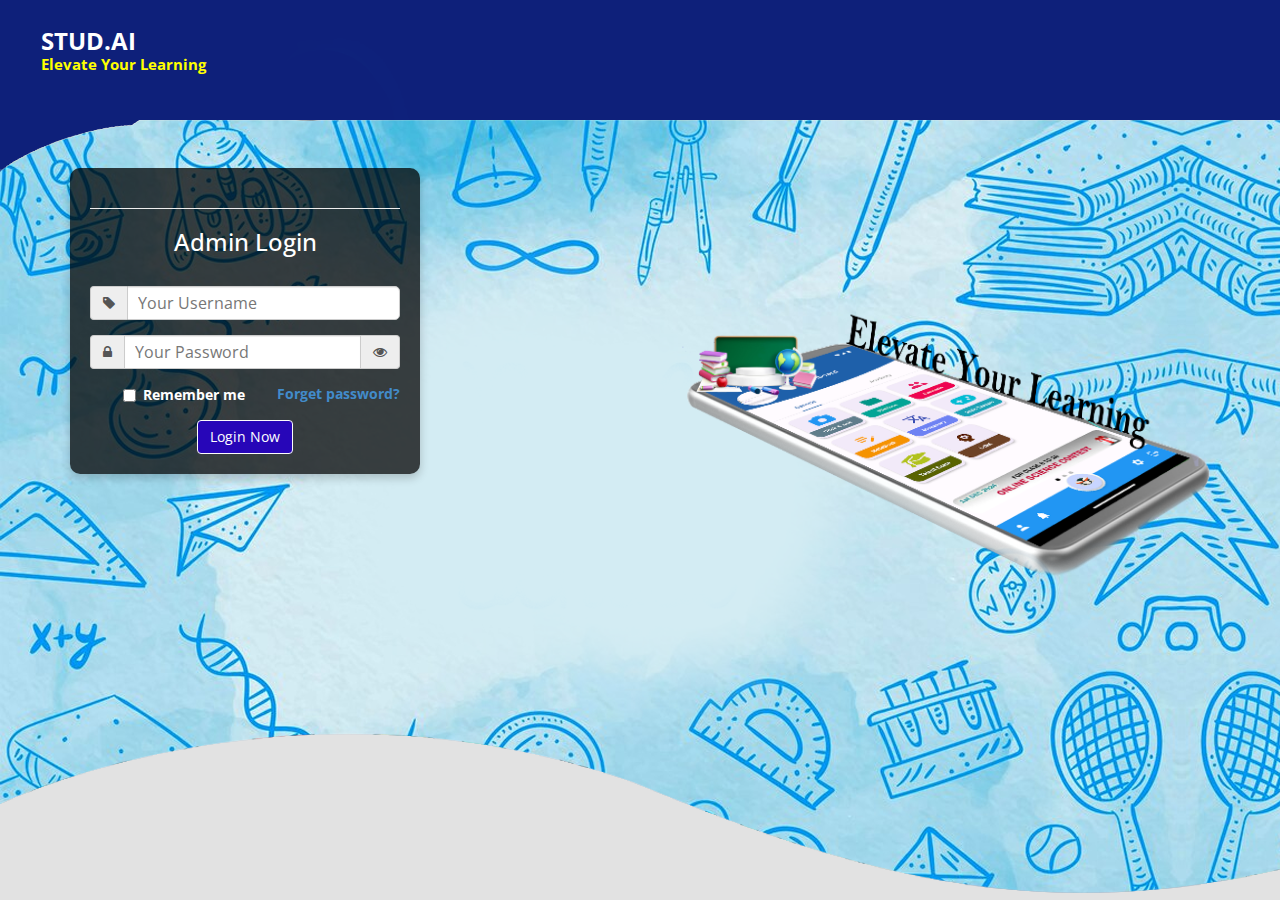
<file: index.html>
﻿<!DOCTYPE html>
<html xmlns="http://www.w3.org/1999/xhtml">
<head>
    <meta charset="utf-8" />
    <meta name="viewport" content="width=device-width, initial-scale=1.0" />
    <title>STUD.AI_Admin</title>

    <!-- BOOTSTRAP STYLES-->
    <link href="assets/css/bootstrap.css" rel="stylesheet" />
    <!-- FONTAWESOME STYLES-->
    <link href="assets/css/font-awesome.css" rel="stylesheet" />
    <!-- GOOGLE FONTS-->
    <link href="http://fonts.googleapis.com/css?family=Open+Sans" rel="stylesheet" type="text/css" />
    <link href="css/style.css" rel="stylesheet" />
    <link href="css/responsive.css" rel="stylesheet" />

    <style type="text/css">
        #loader {
            position: fixed;
            top: 0;
            left: 0;
            width: 100%;
            height: 100%;
            background-color: rgba(0, 0, 0, 0.5);
            display: flex;
            justify-content: center;
            align-items: center;
            z-index: 9999;
        }

        .spinner {
            border: 4px solid rgba(255, 255, 255, 0.3);
            border-top: 4px solid #fff;
            border-radius: 50%;
            width: 50px;
            height: 50px;
            animation: spin 0.8s linear infinite;
        }

        @keyframes spin {
            0% { transform: rotate(0deg); }
            100% { transform: rotate(360deg); }
        }

        .btn-custom {
            background-color: #2706b8;
            border-color: #fcfcfc;
            color: white;
        }

        .btn-custom:hover {
            background-color: #e04e2b;
            border-color: #e04e2b;
        }
    </style>
</head>
<body style="background-color: #E2E2E2;">
    <div class="hero_area">
        <div class="hero_bg_box">
            <div class="bg_img_box">
                <img src="images/hero-bg.png" alt="">
            </div>
        </div>

        <header class="header_section">
            <div class="container-fluid">
                <nav class="navbar navbar-expand-lg custom_nav-container ">
                    <a class="navbar-brand" href="index.html">
                        <span>STUD.AI</span><br>
                        <small style="color: yellow; font-weight: bold;">Elevate Your Learning</small>
                    </a>
                </nav>
            </div>
        </header>

        <section class="slider_section ">
            <div id="customCarousel1" class="carousel slide" data-ride="carousel">
                <div class="carousel-inner">
                    <div class="carousel-item active">
                        <div class="container ">
                            <div class="row">
                                <div class="col-md-6 ">
                                    <div class="login-card" id="login">
                                        <hr />
                                        <h3>Admin Login</h3>
                                        <br />
                                        <div class="form-group input-group">
                                            <span class="input-group-addon"><i class="fa fa-tag"></i></span>
                                            <input type="text" id="email" class="form-control" placeholder="Your Username" />
                                        </div>
                                        <div class="form-group input-group">
                                            <span class="input-group-addon"><i class="fa fa-lock"></i></span>
                                            <input type="password" id="password" class="form-control" placeholder="Your Password" />
                                            <span class="input-group-addon" style="cursor: pointer;" onclick="togglePassword()">
                                                <i id="eye-icon" class="fa fa-eye"></i>
                                            </span>
                                        </div>
                                        <div class="form-group">
                                            <label class="checkbox-inline">
                                                <input type="checkbox" /> <b>Remember me</b>
                                            </label>
                                            <span class="pull-right">
                                                <a href="index.html"><b>Forget password?</b></a> 
                                            </span>
                                        </div>
                                        <button onclick="login();"  class="btn btn-custom">Login Now</button>
                                        <!-- <button onclick="window.location.href='dashboard.html';"  class="btn btn-custom">Login Now</button> -->
                                    </div>
                                </div>
                                <div class="col-md-6">
                                    <div class="img-box">
                                        <img src="images/slider-img.png" alt="">
                                    </div>
                                </div>
                            </div>
                        </div>
                    </div>
                </div>
            </div>
        </section>
    </div>

    <div id="loader" style="display: none;">
        <div class="spinner"></div>
    </div>

    <script type="text/javascript" src="assets/js/jquery-3.4.1.min.js"></script>
    <script type="text/javascript" src="../js/constants.js"></script>

    <script type="text/javascript">
        function login() {
            const url = "https://test.api.itisiya.com/login/";  
            var username = $("#email").val();
            var password = $("#password").val();
            console.log("email:", username);
            console.log("password:", password);
            showLoader();
            
            $.ajax({
                url: url,
                method: "POST",
                contentType: "application/json; charset=UTF-8",
                data: JSON.stringify({
                    username: username,
                    password: password,
                    devicetoken: "",
                    devicetype: ""
                }),
                success: function (response) {
                    hideLoader();
                    console.log( response.data?.access_token);
                    if (response.statuscode === 200) {
                        var access_token = response.data?.access_token;
                        if (access_token) {
                            const profile = response.data.profile;
                            const id = profile.id;
                            const email = profile.email;
                            const referralCode = profile.referral_code;

                            localStorage.setItem("access_token", access_token);
                            console.log("access_token", localStorage.getItem("access_token"));
                            localStorage.setItem("uid", id);
                            localStorage.setItem("email", email);
                            localStorage.setItem("eferralCode", referralCode);

                            setTimeout(function () {
                                window.location.href = "admindashboard.html";
                            }, 100);
                        }
                    } else {
                        console.error("Login failed with status:", response.statuscode, response.message);
                        alert(response.message);
                    }
                },
                error: function (xhr, status, error) {
                    hideLoader();
                    console.error("Login failed:", xhr.responseText || error);
                }
            });
        }

        function GetStudent() {
            const url = "https://test.api.itisiya.com/profile/activelist";  
            
            console.log("email:", username);
            console.log("password:", password);
            showLoader();
            
            $.ajax({
                url: url,
                method: "GET",
                contentType: "application/json; charset=UTF-8",
                headers: {
            "Authorization": `${accessToken}`,
            "Content-Type": "application/json"
        },
                success: function (response) {
                    hideLoader();

                    
                    if (response.statuscode === 200) {
                        var student = response.data?.data;
                        if (student) {
                            console.log("students:", student);
                            setTimeout(function () {
                                window.location.href = "admindashboard.html";
                            }, 100);
                        }
                    } else {
                        console.error("Login failed with status:", response.statuscode, response.message);
                        alert(response.message);
                    }
                },
                error: function (xhr, status, error) {
                    hideLoader();
                    console.error("Login failed:", xhr.responseText || error);
                }
            });
        }

        function togglePassword() {
            var passwordField = document.getElementById("password");
            var eyeIcon = document.getElementById("eye-icon");

            if (passwordField.type === "password") {
                passwordField.type = "text";  
                eyeIcon.classList.remove("fa-eye");
                eyeIcon.classList.add("fa-eye-slash");
            } else {
                passwordField.type = "password";  
                eyeIcon.classList.remove("fa-eye-slash");
                eyeIcon.classList.add("fa-eye");
            }
        }

        function showLoader() {
            $("#loader").show();
        }

        function hideLoader() {
            $("#loader").hide();
        }
    </script>
</body>
</html>
</file>
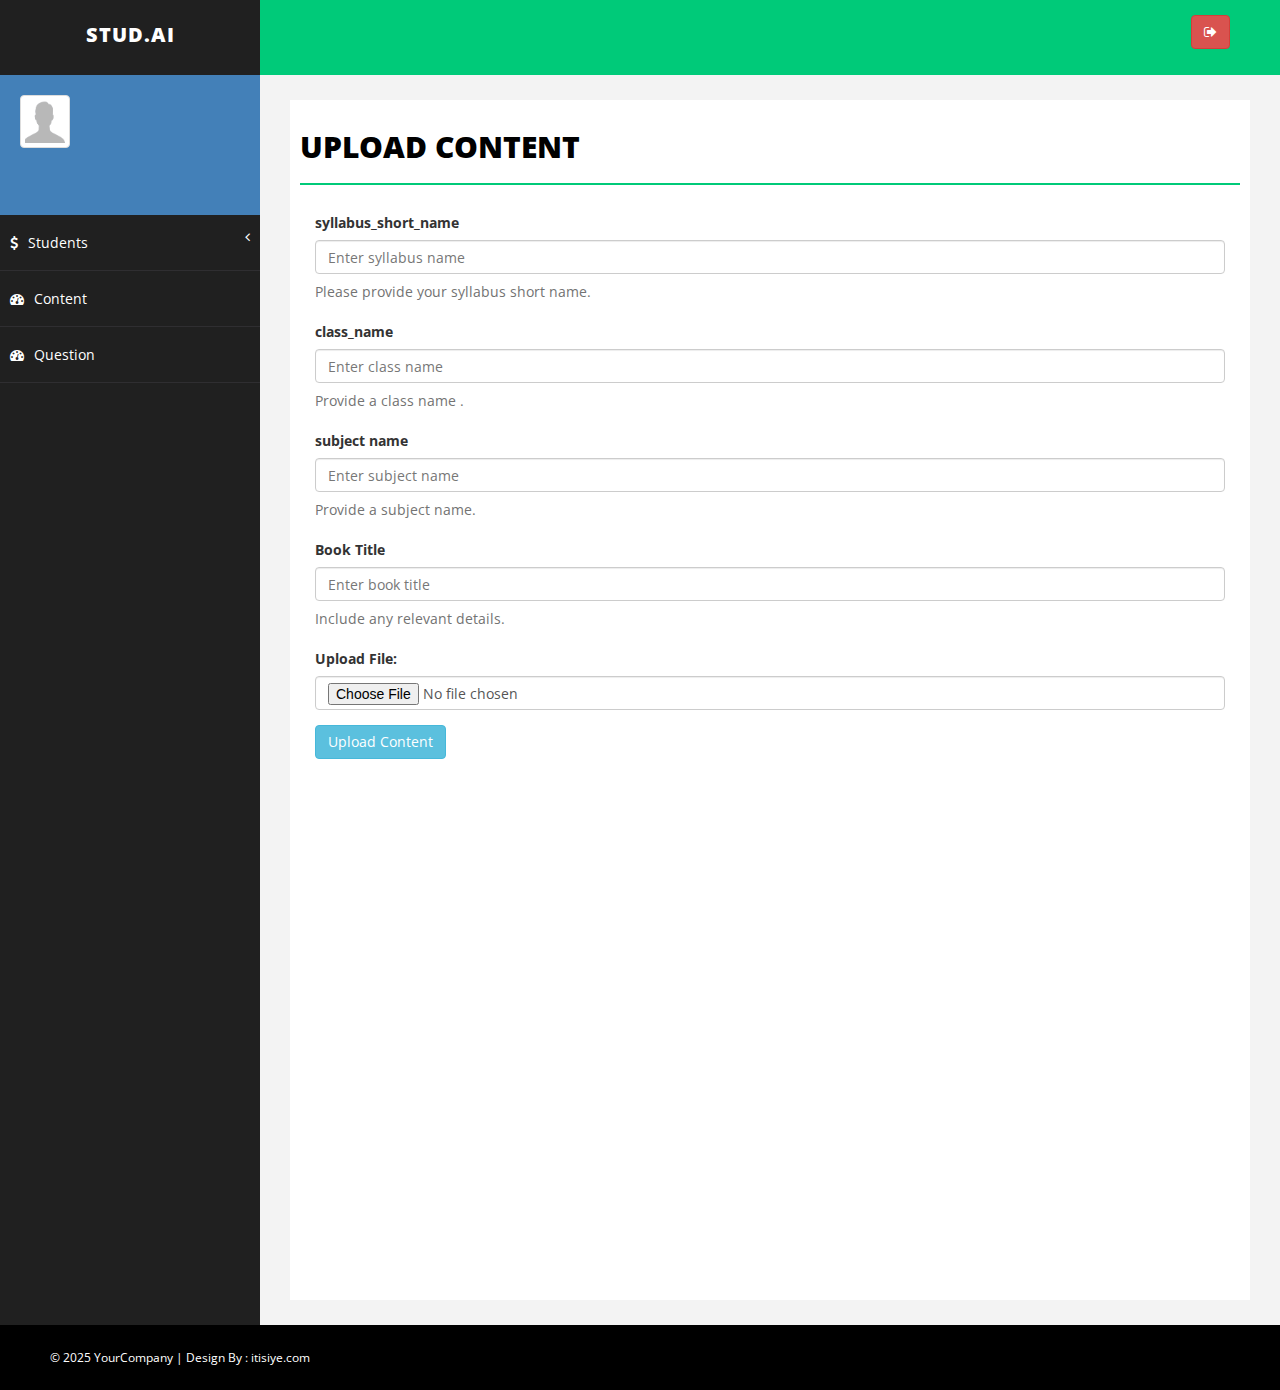
<file: addContent.html>
﻿<!DOCTYPE html>
<html xmlns="http://www.w3.org/1999/xhtml">
<head>
    <meta charset="utf-8" />
    <meta name="viewport" content="width=device-width, initial-scale=1.0" />
    <title>STUD.AI Admin</title>

    <!-- BOOTSTRAP STYLES-->
    <link href="assets/css/bootstrap.css" rel="stylesheet" />
    <!-- FONTAWESOME STYLES-->
    <link href="assets/css/font-awesome.css" rel="stylesheet" />
    <!--CUSTOM BASIC STYLES-->
    <link href="assets/css/basic.css" rel="stylesheet" />
    <!--CUSTOM MAIN STYLES-->
    <link href="assets/css/custom.css" rel="stylesheet" />
    <!-- GOOGLE FONTS-->
    <link href='http://fonts.googleapis.com/css?family=Open+Sans' rel='stylesheet' type='text/css' />
</head>
<body>
  <div id="wrapper">
    <nav class="navbar navbar-default navbar-cls-top " role="navigation" style="margin-bottom: 0">
        <div class="navbar-header">
            <button type="button" class="navbar-toggle" data-toggle="collapse" data-target=".sidebar-collapse">
                <span class="sr-only">Toggle navigation</span>
                <span class="icon-bar"></span>
                <span class="icon-bar"></span>
                <span class="icon-bar"></span>
            </button>
            <a class="navbar-brand" href="index.html">STUD.AI</a>
        </div>

        <div class="header-right">

         
            <button class="btn btn-danger" onclick="logout();" title="Logout"><i class="fa fa-sign-out"></i></button>

        </div>
    </nav>
    <!-- /. NAV TOP  -->
    <nav class="navbar-default navbar-side" role="navigation">
        <div class="sidebar-collapse">
            <ul class="nav" id="main-menu">
                <li>
                    
                    <div class="user-img-div">
                        <div class="row">
                        <div class="col-md-3">
                            
                        <img src="assets/img/defaultDP.png" style="max-width:50px" class="img-thumbnail" />
                        </div>
                        <div class="col-md-9">
                           <div class="inner-text">
                           <span id="uName"></span>
                        </div> 
                        </div>
                    </div>

                        
                    </div>

                </li>


              
                <li>
                  <a href="#"><i class="fa fa-dollar "></i>Students <span class="fa arrow"></span></a>
                   <ul class="nav nav-second-level">
                     
                       <li>
                          <a href="dashboard.html"><i class="fa fa-dollar "></i>Get All Student </a>
                      </li>
                    <li>
                      <a href="BlockList.html"><i class="fa fa-dollar "></i>Block Student </a>
                  </li>
                </ul>
              </li>
              <li>
                  <a  href="#"><i class="fa fa-dashboard "></i>Content</a>
                  <ul class="nav nav-second-level">                            
                          
                      <li>
                          <a  href="addContent.html"><i class="fa fa-dashboard "></i>Upload Content</a>
                      </li>
                      <li>
                        <a  href="viewContent.html"><i class="fa fa-dashboard "></i>View Content</a>
                      </li>
                  </ul>
              </li>
              <li>
                <a  href="#"><i class="fa fa-dashboard "></i>Question</a>
                <ul class="nav nav-second-level">                            
                    <li>
                        <a  href="addContent.html"><i class="fa fa-dashboard "></i>Upload Sample Paper</a>
                    </li>
                    <li>
                      <a  href="viewContent.html"><i class="fa fa-dashboard "></i>Regenerate or Download </a>
                    </li>                         

                </ul>
            </li>
          </ul>

      </div>

  </nav>
        <!-- /. NAV SIDE  -->
        <div id="page-wrapper">
            <div id="page-inner">
                <div class="row">
                    <div class="col-md-12">
                        <h1 class="page-head-line">Upload Content</h1>
                       
                    </div>
                </div>
                <!-- /. ROW  -->
                <div class="row">
                    <div class="col-md-12">
                        <div class="panel-body">
                            <!-- <form role="form"> -->
                              <!-- Name Field -->
                              <div class="form-group">
                                <label for="name">syllabus_short_name</label>
                                <input id="name" class="form-control" type="text" placeholder="Enter syllabus name " />
                                <p class="help-block">Please provide your syllabus short name.</p>
                              </div>
                          
                              <!-- Title Field -->
                              <div class="form-group">
                                <label for="title">class_name</label>
                                <input id="title" class="form-control" type="text" placeholder="Enter class name" />
                                <p class="help-block">Provide a class name .</p>
                              </div>
                          
                              <!-- Start Time Field -->
                              <!-- <div class="form-group">
                                <label for="start_time">Start Time</label>
                                <input id="start_time" class="form-control" type="datetime-local" />
                                <p class="help-block">Specify the start time.</p>
                              </div>
                          
                             
                              <div class="form-group">
                                <label for="end_time">End Time</label>
                                <input id="end_time" class="form-control" type="datetime-local" />
                                <p class="help-block">Specify the end time.</p>
                              </div> -->
                          
                              <!-- Description Field -->
                              <div class="form-group">
                                <label for="sub_name">subject name</label>
                                <input type="text" id="gameType" class="form-control" placeholder="Enter subject name">
                                <p class="help-block">Provide a subject name.</p>
                              </div>
                          
                              <!-- Info Field -->
                              <div class="form-group">
                                <label for="info">Book Title </label>
                                <input id="title" class="form-control" type="text" placeholder="Enter book title" />
                                <p class="help-block">Include any relevant details.</p>
                              </div>
                              <div class="form-group">
                                <label for="resultFile">Upload File:</label>
                                <input type="file" id="resultFile" class="form-control" required />
                            </div>
                          
                              <!-- Submit Button -->
                              <button type="submit" onclick="submitContest()" class="btn btn-info">Upload Content</button>
                            <!-- </form> -->
                          </div>
                          
                    </div>
                </div>

            </div>
            <!-- /. PAGE INNER  -->
        </div>
        <!-- /. PAGE WRAPPER  -->
    </div>
    <!-- /. WRAPPER  -->
    <div id="footer-sec">
        &copy; 2025 YourCompany | Design By : <a href="http://www.binarytheme.com/" target="_blank">itisiye.com</a>
    </div>
    <!-- /. FOOTER  -->
    <!-- SCRIPTS -AT THE BOTOM TO REDUCE THE LOAD TIME-->
    <!-- JQUERY SCRIPTS -->
    <script src="assets/js/jquery-1.10.2.js"></script>
    <!-- BOOTSTRAP SCRIPTS -->
    <script src="assets/js/bootstrap.js"></script>
    <!-- METISMENU SCRIPTS -->
    <script src="assets/js/jquery.metisMenu.js"></script>
    <!-- CUSTOM SCRIPTS -->
    <script src="assets/js/custom.js"></script>
    
  <script type="text/javascript" src="assets/js/jquery-3.4.1.min.js"></script>


  <script type="text/javascript" src="../js/constants.js"></script>


    <script>
       
      //   var contestId;
      //      document.addEventListener("DOMContentLoaded", function () {
      //     // Retrieve the access token and refresh token from local storage
      //     const accessToken = localStorage.getItem("b2Win_admin_access_token") || "";
      //     const refreshToken = localStorage.getItem("b2Win_admin_refresh_token") || "";
      
      //     // Check if both tokens exist
      //     if (!accessToken || !refreshToken) {
      //         console.warn("Tokens are missing. Redirecting to login...");
      //         window.location.href = "index.html"; // Redirect to login page
      //     } else {
      //         console.log("Tokens exist. Proceeding to fetch contests...");
      //         const queryString = window.location.search;
      
      //         const urlParams = new URLSearchParams(queryString);
      
      //       // Get the content_id from the URL
      //       const contest_id = urlParams.get('contest_id');
      //       contestId=contest_id;
      //        //getContest();
      
      //     }
      // });
      
      
      async function submitContest() {
           // event.preventDefault();

            const name = document.getElementById("name").value;
            const title = document.getElementById("title").value;
            const startTime = document.getElementById("start_time").value;
            const endTime = document.getElementById("end_time").value;
            const gameType = document.getElementById("gameType").value;
            const info=document.getElementById("info").value;

            showLoader();

            try {
              
    const url = BASE_URL+"scoring/contest/create";
               

                apiCall({
        method: "POST",
        url: url,
        contentType: "application/json; charset=UTF-8",
        data: JSON.stringify({
          name: name,
          title: title,
          start_time: startTime,
          end_time: endTime,
          game_type:gameType,
          info: {info},
        }),
    })
        .then(response => {
            hideLoader();
            if (response.statuscode === 200) {
              showSnackbar(response.message);
            } else {
                console.error("Failed with status:", response.statuscode, response.message);
                showSnackbar(response.message);
            }
        })
        .catch(error => {
            hideLoader();
            console.error("Failed:", error.responseText || error);
            showSnackbar(error.responseText || error);
        });
            } catch (error) {
                hideLoader();
                console.error("Error:", error);
                alert("An error occurred while adding the contest.");
            }
        }
      
      
      
      function showLoader() {
        $("#loader").show();
      }
      
      function hideLoader() {
        $("#loader").hide();
      }
      
      function isTokenExpired(token) {
          try {
              // Decode the token
              const payload = JSON.parse(atob(token.split(".")[1].replace(/-/g, "+").replace(/_/g, "/")));
      
              // Get the current time in seconds
              const currentTime = Math.floor(Date.now() / 1000);
      
              // Check if the token is expired
              return payload.exp < currentTime; // true if expired, false otherwise
          } catch (error) {
              console.error("Invalid JWT token:", error.message);
              return true; // Assume invalid tokens are expired
          }
      }
      
      
      function logout() {
        localStorage.removeItem("b2Win_admin_access_token");
          localStorage.removeItem("b2Win_admin_refresh_token");
          localStorage.removeItem("b2Win_admin_uid");
          localStorage.removeItem("b2Win_admin_email");
          localStorage.removeItem("b2Win_admin_referralCode");
      
          window.location.href = "index.html";
      }
      
      
      
      function refreshAccessToken() {
        const refreshToken = localStorage.getItem("b2Win_admin_refresh_token");
      if (!refreshToken) {
          console.error("No refresh token found. Redirecting to login...");
          logout();
          return Promise.reject("Refresh token missing");
        }
        return $.ajax({
          url: BASE_URL+"reg_auth/session/refresh_token",
          method: "POST",
          contentType: "application/json",
          headers: { "x-token": refreshToken },
        }).then(response => {
          if (response.statuscode === 200 && response.data?.access_token) {
            localStorage.setItem("b2Win_admin_access_token", response.data.access_token);
            localStorage.setItem("b2Win_admin_refresh_token", response.data.refresh_token);
            console.log("Token refreshed successfully!");
            return response.data.access_token;
          } else {
            console.error("Failed to refresh token:", response.message);
            logout(); // Redirect to login
          }
        }).catch(error => {
          console.error("Error refreshing token:", error);
          logout(); // Redirect to login
        });
      }
      
      
      function apiCall(options) {
        const accessToken = localStorage.getItem("b2Win_admin_access_token");
      
        return $.ajax({
          ...options,
          headers: {
            ...options.headers,
            "x-token": accessToken, // Add the access token to headers
          },
        }).catch(error => {
          // If the token is expired (status code 401), refresh the token
          if (error.status === 401) {
            return refreshAccessToken().then(newAccessToken => {
              // Retry the original request with the new access token
              return $.ajax({
                ...options,
                headers: {
                  ...options.headers,
                  "x-token": newAccessToken,
                },
              });
            });
          } else {
            // Other errors
            console.error("Failed to refresh token:", refreshError);
              logout();
            return Promise.reject(error);
          }
        });
      }
      
      
          </script>
</body>
</html>
</file>
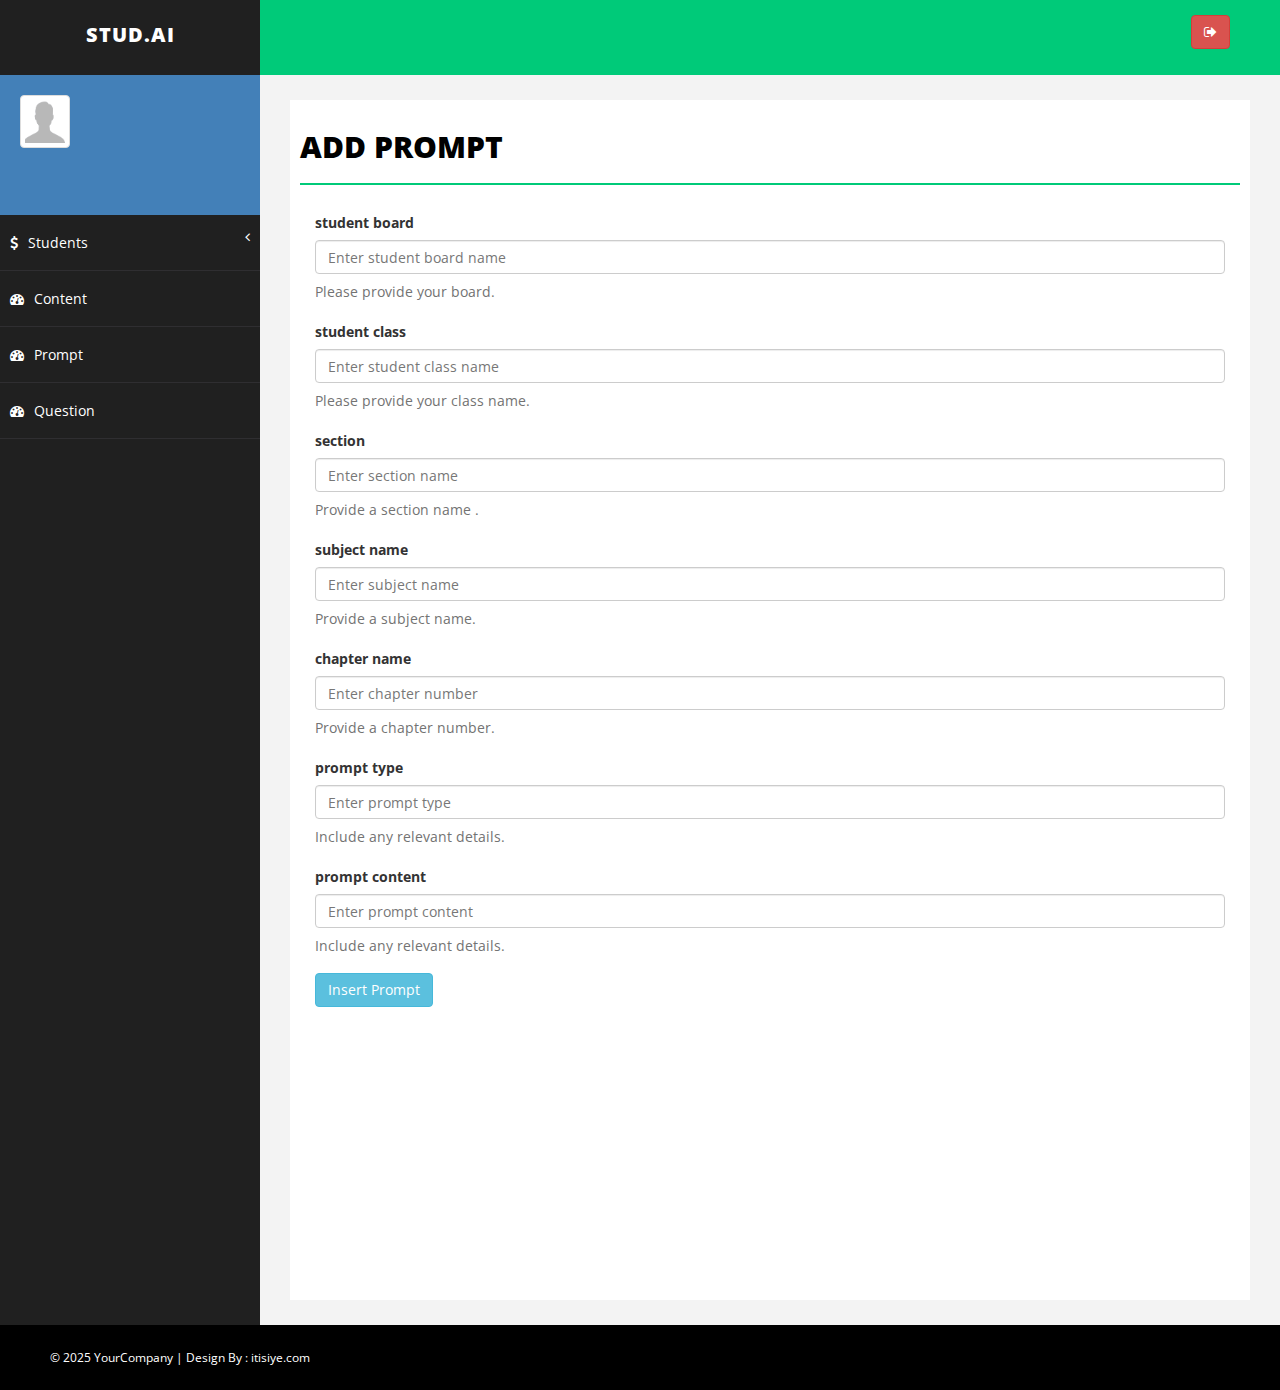
<file: AddPrompt.html>
﻿<!DOCTYPE html>
<html xmlns="http://www.w3.org/1999/xhtml">
<head>
    <meta charset="utf-8" />
    <meta name="viewport" content="width=device-width, initial-scale=1.0" />
    <title>STUD.AI Admin</title>

    <!-- BOOTSTRAP STYLES-->
    <link href="assets/css/bootstrap.css" rel="stylesheet" />
    <!-- FONTAWESOME STYLES-->
    <link href="assets/css/font-awesome.css" rel="stylesheet" />
    <!--CUSTOM BASIC STYLES-->
    <link href="assets/css/basic.css" rel="stylesheet" />
    <!--CUSTOM MAIN STYLES-->
    <link href="assets/css/custom.css" rel="stylesheet" />
    <!-- GOOGLE FONTS-->
    <link href='http://fonts.googleapis.com/css?family=Open+Sans' rel='stylesheet' type='text/css' />
</head>
<body>
  <div id="wrapper">
    <nav class="navbar navbar-default navbar-cls-top " role="navigation" style="margin-bottom: 0">
        <div class="navbar-header">
            <button type="button" class="navbar-toggle" data-toggle="collapse" data-target=".sidebar-collapse">
                <span class="sr-only">Toggle navigation</span>
                <span class="icon-bar"></span>
                <span class="icon-bar"></span>
                <span class="icon-bar"></span>
            </button>
            <a class="navbar-brand" href="index.html">STUD.AI</a>
        </div>

        <div class="header-right">

         
            <button class="btn btn-danger" onclick="logout();" title="Logout"><i class="fa fa-sign-out"></i></button>

        </div>
    </nav>
    <!-- /. NAV TOP  -->
    <nav class="navbar-default navbar-side" role="navigation">
        <div class="sidebar-collapse">
            <ul class="nav" id="main-menu">
                <li>
                    
                    <div class="user-img-div">
                        <div class="row">
                        <div class="col-md-3">
                            
                        <img src="assets/img/defaultDP.png" style="max-width:50px" class="img-thumbnail" />
                        </div>
                        <div class="col-md-9">
                           <div class="inner-text">
                           <span id="uName"></span>
                        </div> 
                        </div>
                    </div>

                        
                    </div>

                </li>


              
                 
                <li>
                  <a href="#"><i class="fa fa-dollar "></i>Students <span class="fa arrow"></span></a>
                   <ul class="nav nav-second-level">
                     
                       <li>
                          <a href="dashboard.html"><i class="fa fa-dollar "></i>Get All Student </a>
                      </li>
                    <li>
                      <a href="BlockList.html"><i class="fa fa-dollar "></i>Block Student </a>
                  </li>
                  <li>
                    <a href="linkstudentlist.html"><i class="fa fa-dollar "></i>Link Student </a>
                </li>
                </ul>
              </li>
              <li>
                  <a  href="#"><i class="fa fa-dashboard "></i>Content</a>
                  <ul class="nav nav-second-level">                            
                      <li>
                          <a  href="addContent.html"><i class="fa fa-dashboard "></i>Upload Content</a>
                      </li>
                      <li>
                        <a  href="viewContent.html"><i class="fa fa-dashboard "></i>View Content</a>
                      </li>                         

                  </ul>
              </li>
              <li>
                <a  href="#"><i class="fa fa-dashboard "></i>Prompt</a>
                <ul class="nav nav-second-level">                            
                    <li>
                        <a  href="AddPrompt.html"><i class="fa fa-dashboard "></i>Insert Prompt</a>
                    </li>
                    <li>
                      <a  href="viewContent.html"><i class="fa fa-dashboard "></i>View Inserted Prompt</a>
                    </li>                         

                </ul>
            </li>
              <li>
                <a  href="#"><i class="fa fa-dashboard "></i>Question</a>
                <ul class="nav nav-second-level">                            
                    <li>
                        <a  href="generate_question .html"><i class="fa fa-dashboard "></i>Upload Sample Paper</a>
                    </li>
                    <li>
                      <a  href="viewContent.html"><i class="fa fa-dashboard "></i>Regenerate or Download </a>
                    </li>                         

                </ul>
            </li>
          </ul>

      </div>

  </nav>
        <!-- /. NAV SIDE  -->
        <div id="page-wrapper">
            <div id="page-inner">
                <div class="row">
                    <div class="col-md-12">
                        <h1 class="page-head-line">Add Prompt</h1>
                       
                    </div>
                </div>
                <!-- /. ROW  -->
                <div class="row">
                    <div class="col-md-12">
                        <div class="panel-body">
                            <!-- <form role="form"> -->
                              <!-- Name Field -->

                              <div class="form-group">
                                <label for="info">student board</label>
                                <input id="board" class="form-control" type="text" placeholder="Enter student board name " />
                                <p class="help-block">Please provide your  board.</p>
                              </div>
                              <div class="form-group">
                                <label for="info">student class</label>
                                <input id="studentclass" class="form-control" type="text" placeholder="Enter student class name " />
                                <p class="help-block">Please provide your class name.</p>
                              </div>
                          
                              <!-- Title Field -->
                              <div class="form-group">
                                <label for="info">section</label>
                                <input id="section" class="form-control" type="text" placeholder="Enter section name" />
                                <p class="help-block">Provide a section name .</p>
                              </div>
                          
                             <!-- Description Field -->
                              <div class="form-group">
                                <label for="infoe">subject name</label>
                                <input type="text" id="subject" class="form-control" placeholder="Enter subject name">
                                <p class="help-block">Provide a subject name.</p>
                              </div>

                              <div class="form-group">
                                <label for="infoe">chapter name</label>
                                <input type="text" id="chapter" class="form-control" placeholder="Enter chapter number">
                                <p class="help-block">Provide a chapter number.</p>
                              </div>
                          
                              <!-- Info Field -->
                              <div class="form-group">
                                <label for="info">prompt type </label>
                                <input id="prompt_type" class="form-control" type="text" placeholder="Enter prompt type" />
                                <p class="help-block">Include any relevant details.</p>
                              </div>
                              <div class="form-group">
                                <label for="info">prompt content </label>
                                <input id="prompt_content" class="form-control" type="text" placeholder="Enter prompt content" />
                                <p class="help-block">Include any relevant details.</p>
                              </div>
                              
                            
                              <!-- Submit Button -->
                              <button type="submit" onclick="submitContest()" class="btn btn-info">Insert Prompt</button>
                            <!-- </form> -->
                          </div>
                          
                    </div>
                </div>

            </div>
            <!-- /. PAGE INNER  -->
        </div>
        <!-- /. PAGE WRAPPER  -->
    </div>
    <!-- /. WRAPPER  -->
    <div id="footer-sec">
        &copy; 2025 YourCompany | Design By : <a href="http://www.binarytheme.com/" target="_blank">itisiye.com</a>
    </div>
    <!-- /. FOOTER  -->
    <!-- SCRIPTS -AT THE BOTOM TO REDUCE THE LOAD TIME-->
    <!-- JQUERY SCRIPTS -->
    <script src="assets/js/jquery-1.10.2.js"></script>
    <!-- BOOTSTRAP SCRIPTS -->
    <script src="assets/js/bootstrap.js"></script>
    <!-- METISMENU SCRIPTS -->
    <script src="assets/js/jquery.metisMenu.js"></script>
    <!-- CUSTOM SCRIPTS -->
    <script src="assets/js/custom.js"></script>
    
  <script type="text/javascript" src="assets/js/jquery-3.4.1.min.js"></script>


  <script type="text/javascript" src="../js/constants.js"></script>


    <script>
       
     
       const conv="";
       
       async function createconverstation() {
           // event.preventDefault();

            
            const agent="";

            showLoader();

            try {
              
    const url = "https://test.api.itisiya.com/chat/create_conversation";
               

                apiCall({
        method: "POST",
        url: url,
        contentType: "application/json; charset=UTF-8",
        data: JSON.stringify({
          agent: agent          
        }),
    })
        .then(response => {
            hideLoader();
            conv=response.id;
            
        })
        .catch(error => {
            hideLoader();
            console.error("Failed:", error.responseText || error);
            showSnackbar(error.responseText || error);
        });
            } catch (error) {
                hideLoader();
                console.error("Error:", error);
                alert("An error occurred while adding the contest.");
            }
        }
      
      async function submitContest() {
           // event.preventDefault();
           const accessToken = localStorage.getItem("access_token");

            const studentclass = document.getElementById("studentclass").value;
            const section = document.getElementById("section").value;
            const board = document.getElementById("board").value;
            const subject = document.getElementById("subject").value;
            const chapter  = document.getElementById("chapter").value ;
            const prompt_type = document.getElementById("prompt_type").value;
            const prompt_content = document.getElementById("prompt_content").value;
            const data = {
                  board: board,
                  student_class: studentclass,
                  section: section,
                  subject: subject,
                  chapter: chapter,
                  prompt_type: prompt_type,
                  prompt_content: prompt_content
    };

    

            showLoader();

            try {
              const response = await fetch(
    `https://test.api.itisiya.com/llm/rag/mcq/syllabus/create_prompt/`,
    {
        method: "POST",
        headers: { "x-token": `${accessToken}`,
            "Content-Type": "application/json"
        },
        body: JSON.stringify(data)  // ✅ Correct key
    }
);

        const result = await response.json();
        hideLoader();

        if (response.status === 200) {
        alert("sucessfully  insert document.");
        } else {
            console.error("Upload failed:", result);
            showSnackbar(result.message || "Upload failed.");
        }
    } catch (error) {
        hideLoader();
        console.error("Error:", error);
        //alert("An error occurred while uploading the document.");
    }
}
      
      
      
      function showLoader() {
        $("#loader").show();
      }
      
      function hideLoader() {
        $("#loader").hide();
      }
      
      function isTokenExpired(token) {
          try {
              // Decode the token
              const payload = JSON.parse(atob(token.split(".")[1].replace(/-/g, "+").replace(/_/g, "/")));
      
              // Get the current time in seconds
              const currentTime = Math.floor(Date.now() / 1000);
      
              // Check if the token is expired
              return payload.exp < currentTime; // true if expired, false otherwise
          } catch (error) {
              console.error("Invalid JWT token:", error.message);
              return true; // Assume invalid tokens are expired
          }
      }
      
      
      function logout() {
        localStorage.removeItem("b2Win_admin_access_token");
          localStorage.removeItem("b2Win_admin_refresh_token");
          localStorage.removeItem("b2Win_admin_uid");
          localStorage.removeItem("b2Win_admin_email");
          localStorage.removeItem("b2Win_admin_referralCode");
      
          window.location.href = "index.html";
      }
      
      
      
      function refreshAccessToken() {
        const refreshToken = localStorage.getItem("b2Win_admin_refresh_token");
      if (!refreshToken) {
          console.error("No refresh token found. Redirecting to login...");
          logout();
          return Promise.reject("Refresh token missing");
        }
        return $.ajax({
          url: BASE_URL+"reg_auth/session/refresh_token",
          method: "POST",
          contentType: "application/json",
          headers: { "x-token": refreshToken },
        }).then(response => {
          if (response.statuscode === 200 && response.data?.access_token) {
            localStorage.setItem("access_token", response.data.access_token);
            localStorage.setItem("refresh_token", response.data.refresh_token);
            console.log("Token refreshed successfully!");
            return response.data.access_token;
          } else {
            console.error("Failed to refresh token:", response.message);
            logout(); // Redirect to login
          }
        }).catch(error => {
          console.error("Error refreshing token:", error);
          logout(); // Redirect to login
        });
      }
      
      
      function apiCall(options) {
        const accessToken = localStorage.getItem("access_token");
      
        return $.ajax({
          ...options,
          headers: {
            ...options.headers,
            "x-token": accessToken, // Add the access token to headers
          },
        }).catch(error => {
          // If the token is expired (status code 401), refresh the token
          if (error.status === 401) {
            return refreshAccessToken().then(newAccessToken => {
              // Retry the original request with the new access token
              return $.ajax({
                ...options,
                headers: {
                  ...options.headers,
                  "x-token": newAccessToken,
                },
              });
            });
          } else {
            // Other errors
            console.error("Failed to refresh token:", refreshError);
              logout();
            return Promise.reject(error);
          }
        });
      }
      
      
          </script>
</body>
</html>
</file>
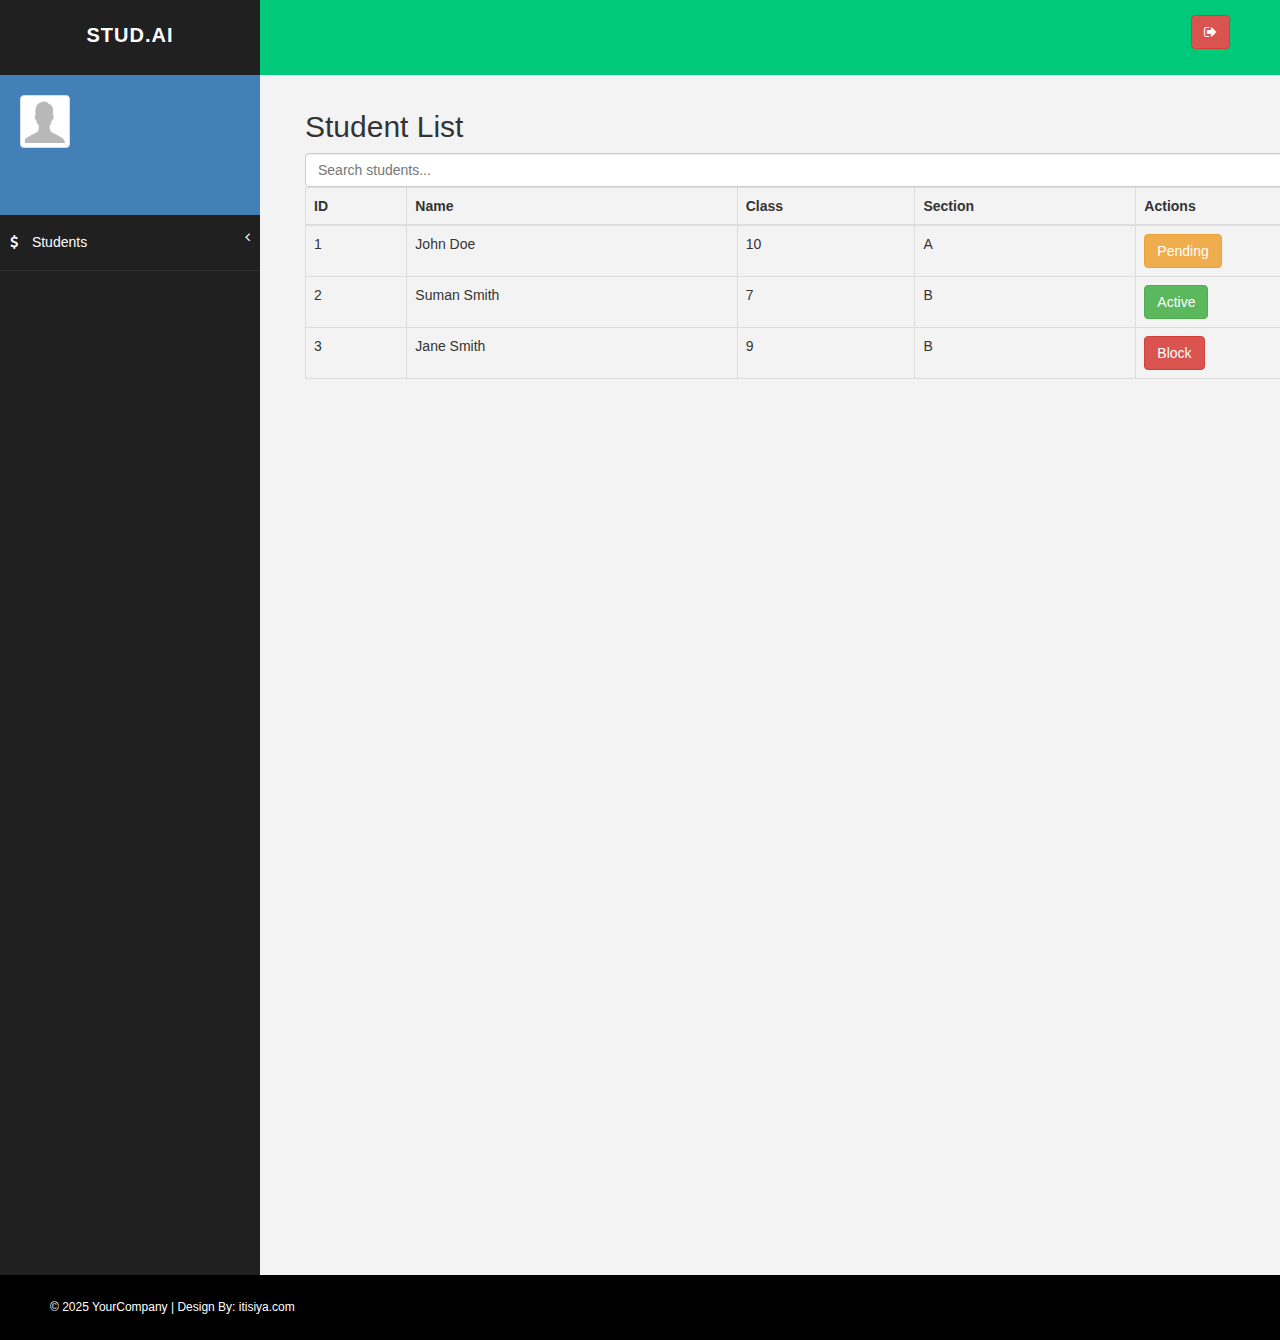
<file: admindashboard.html>
<!DOCTYPE html>
<html>
<head>
    <meta charset="utf-8" />
    <meta name="viewport" content="width=device-width, initial-scale=1.0" />
    <title>STUD.AI Admin</title>

    <!-- BOOTSTRAP STYLES-->
    <link href="assets/css/bootstrap.css" rel="stylesheet" />
    <!-- FONTAWESOME STYLES-->
    <link href="assets/css/font-awesome.css" rel="stylesheet" />
    <!-- CUSTOM STYLES -->
    <link href="assets/css/basic.css" rel="stylesheet" />
    <link href="assets/css/custom.css" rel="stylesheet" />

    <style>
        #loader {
            position: fixed;
            top: 0;
            left: 0;
            width: 100%;
            height: 100%;
            background-color: rgba(0, 0, 0, 0.5);
            display: flex;
            justify-content: center;
            align-items: center;
            z-index: 9999;
        }

        .spinner {
            border: 4px solid rgba(255, 255, 255, 0.3);
            border-top: 4px solid #fff;
            border-radius: 50%;
            width: 50px;
            height: 50px;
            animation: spin 0.8s linear infinite;
        }

        @keyframes spin {
            0% { transform: rotate(0deg); }
            100% { transform: rotate(360deg); }
        }
    </style>
</head>
<body>
    <div id="wrapper">
        <nav class="navbar navbar-default navbar-cls-top " role="navigation" style="margin-bottom: 0">
            <div class="navbar-header">
                <button type="button" class="navbar-toggle" data-toggle="collapse" data-target=".sidebar-collapse">
                    <span class="sr-only">Toggle navigation</span>
                    <span class="icon-bar"></span>
                    <span class="icon-bar"></span>
                    <span class="icon-bar"></span>
                </button>
                <a class="navbar-brand" href="index.html">STUD.AI</a>
            </div>

            <div class="header-right">
                <button class="btn btn-danger" onclick="logout();" title="Logout"><i class="fa fa-sign-out"></i></button>
            </div>
        </nav>

        <nav class="navbar-default navbar-side" role="navigation">
            <div class="sidebar-collapse">
                <ul class="nav" id="main-menu">
                    <li>
                        <div class="user-img-div">
                            <div class="row">
                                <div class="col-md-3">
                                    <img src="assets/img/defaultDP.png" style="max-width:50px" class="img-thumbnail" />
                                </div>
                                <div class="col-md-9">
                                    <div class="inner-text">
                                        <span id="uName"></span>
                                    </div>
                                </div>
                            </div>
                        </div>
                    </li>
                    <li>
                        <a href="#"><i class="fa fa-dollar"></i> Students <span class="fa arrow"></span></a>
                        <ul class="nav nav-second-level">
                            <li><a href="dashboard.html"><i class="fa fa-dollar"></i> Get All Student</a></li>
                            <li><a href="BlockList.html"><i class="fa fa-dollar"></i> Block Student</a></li>
                        </ul>
                    </li>
                </ul>
            </div>
        </nav>

        <div id="page-wrapper">
            <div class="container">
                <div class="d-flex justify-content-between align-items-center mb-3">
                    <h2>Student List</h2>
                    <input type="text" id="searchInput" class="form-control w-25" placeholder="Search students...">
                </div>

                <table class="table table-bordered">
                    <thead>
                        <tr>
                            <th>ID</th>
                            <th>Name</th>
                            <th>Class</th>
                            <th>Section</th>
                            <th>Actions</th>
                        </tr>
                    </thead>
                    <tbody id="studentTable">
                        <tr>
                            <td>1</td>
                            <td>John Doe</td>
                            <td>10</td>
                            <td>A</td>
                            <td><button class="btn btn-warning">Pending</button></td>
                        </tr>
                        <tr>
                            <td>2</td>
                            <td>Suman Smith</td>
                            <td>7</td>
                            <td>B</td>
                            <td><button class="btn btn-success">Active</button></td>
                        </tr>
                        <tr>
                            <td>3</td>
                            <td>Jane Smith</td>
                            <td>9</td>
                            <td>B</td>
                            <td><button class="btn btn-danger">Block</button></td>
                        </tr>
                    </tbody>
                </table>
            </div>
        </div>
    </div>

    <div id="loader" style="display: none;">
        <div class="spinner"></div>
    </div>

    <div id="footer-sec">
        &copy; 2025 YourCompany | Design By: <a href="http://www.binarytheme.com/" target="_blank">itisiya.com</a>
    </div>

    <!-- SCRIPTS -->
    <script src="assets/js/jquery-3.4.1.min.js"></script>
    <script src="assets/js/bootstrap.js"></script>
    <script src="assets/js/jquery.metisMenu.js"></script>
    <script src="assets/js/custom.js"></script>

    <script>
        

        function getUserInfo() {
            $("#uName").text(localStorage.getItem("b2Win_admin_email") || "Admin");
        }

        function logout() {
            localStorage.removeItem("b2Win_admin_access_token");
            localStorage.removeItem("b2Win_admin_refresh_token");
            window.location.href = "index.html";
        }

        document.getElementById("searchInput").addEventListener("keyup", function () {
            let filter = this.value.toUpperCase();
            let rows = document.querySelectorAll("#studentTable tr");

            rows.forEach(row => {
                let nameColumn = row.getElementsByTagName("td")[1];
                if (nameColumn) {
                    let nameText = nameColumn.textContent || nameColumn.innerText;
                    row.style.display = nameText.toUpperCase().includes(filter) ? "" : "none";
                }
            });
        });
    </script>
</body>
</html>
</file>
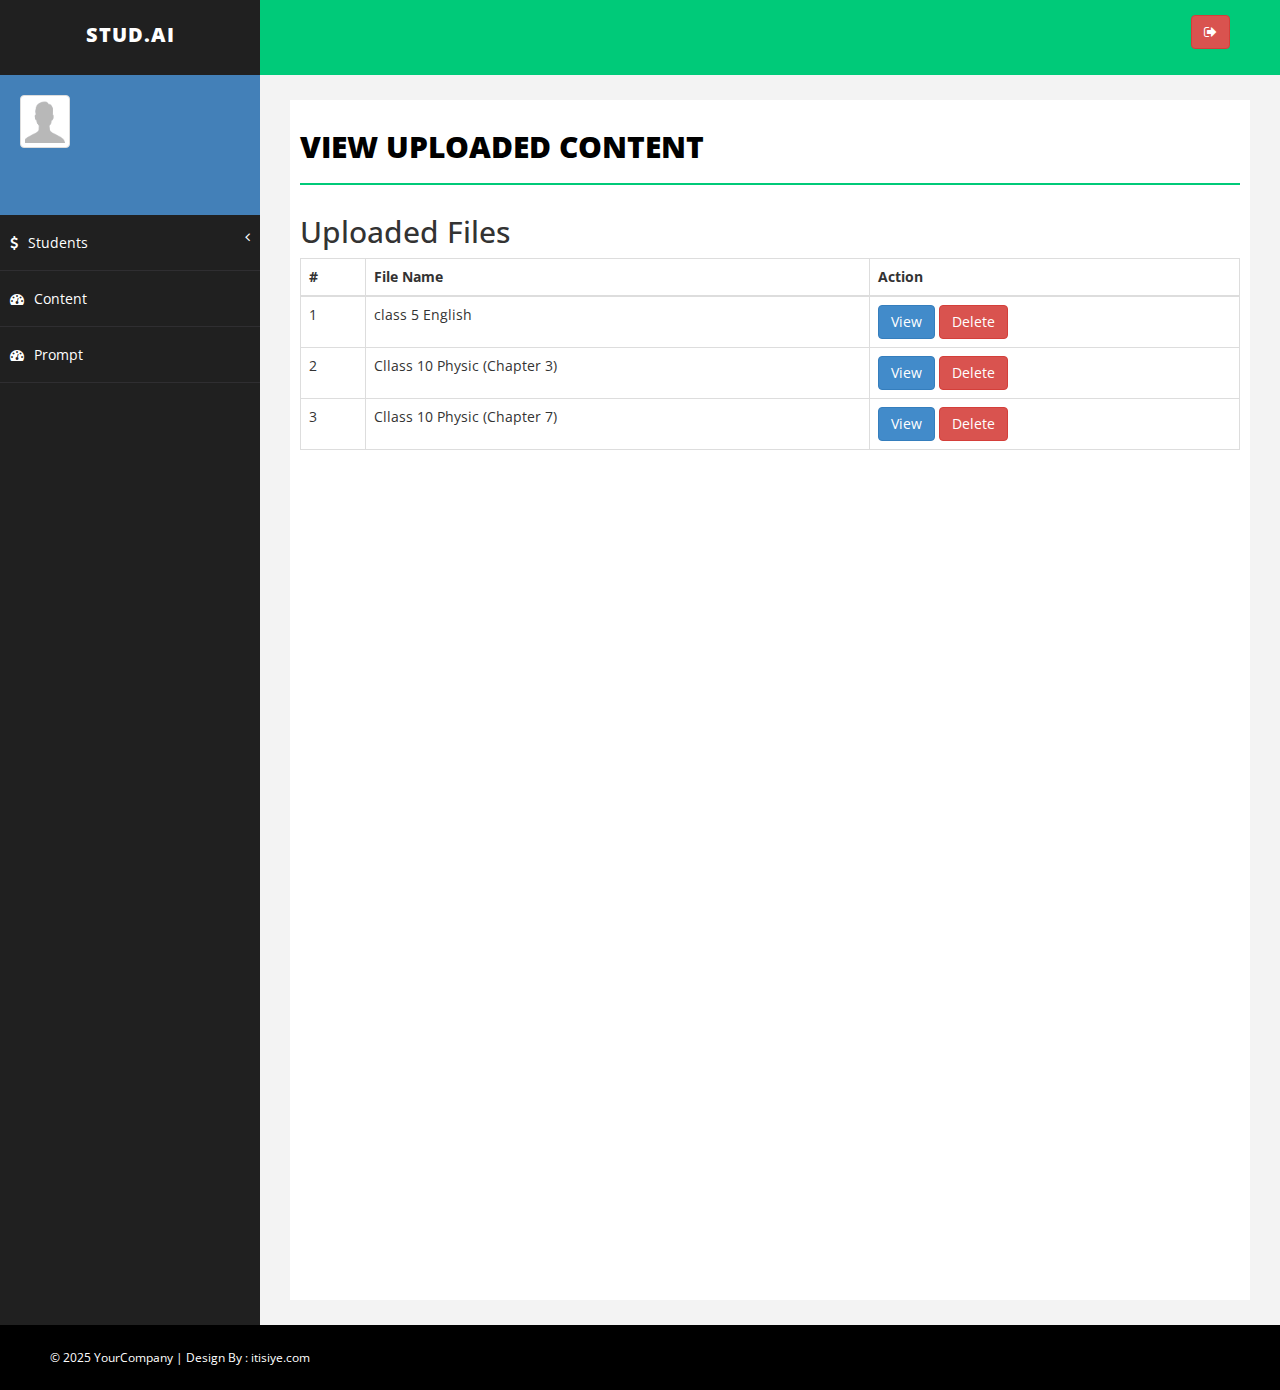
<file: viewContent.html>
﻿<!DOCTYPE html>
<html xmlns="http://www.w3.org/1999/xhtml">
<head>
    <meta charset="utf-8" />
    <meta name="viewport" content="width=device-width, initial-scale=1.0" />
    <title>STUD.AI Admin</title>

    <!-- BOOTSTRAP STYLES-->
    <link href="assets/css/bootstrap.css" rel="stylesheet" />
    <!-- FONTAWESOME STYLES-->
    <link href="assets/css/font-awesome.css" rel="stylesheet" />
    <!--CUSTOM BASIC STYLES-->
    <link href="assets/css/basic.css" rel="stylesheet" />
    <!--CUSTOM MAIN STYLES-->
    <link href="assets/css/custom.css" rel="stylesheet" />
    <!-- GOOGLE FONTS-->
    <link href='http://fonts.googleapis.com/css?family=Open+Sans' rel='stylesheet' type='text/css' />
</head>
<body>
  <div id="wrapper">
    <nav class="navbar navbar-default navbar-cls-top " role="navigation" style="margin-bottom: 0">
        <div class="navbar-header">
            <button type="button" class="navbar-toggle" data-toggle="collapse" data-target=".sidebar-collapse">
                <span class="sr-only">Toggle navigation</span>
                <span class="icon-bar"></span>
                <span class="icon-bar"></span>
                <span class="icon-bar"></span>
            </button>
            <a class="navbar-brand" href="index.html">STUD.AI</a>
        </div>

        <div class="header-right">

         
            <button class="btn btn-danger" onclick="logout();" title="Logout"><i class="fa fa-sign-out"></i></button>

        </div>
    </nav>
    <!-- /. NAV TOP  -->
    <nav class="navbar-default navbar-side" role="navigation">
        <div class="sidebar-collapse">
            <ul class="nav" id="main-menu">
                <li>
                    
                    <div class="user-img-div">
                        <div class="row">
                        <div class="col-md-3">
                            
                        <img src="assets/img/defaultDP.png" style="max-width:50px" class="img-thumbnail" />
                        </div>
                        <div class="col-md-9">
                           <div class="inner-text">
                           <span id="uName"></span>
                        </div> 
                        </div>
                    </div>

                        
                    </div>

                </li>


              
                <li>
                  <a href="#"><i class="fa fa-dollar "></i>Students <span class="fa arrow"></span></a>
                   <ul class="nav nav-second-level">
                     
                       <li>
                          <a href="dashboard.html"><i class="fa fa-dollar "></i>Get All Student </a>
                      </li>
                    <li>
                      <a href="BlockList.html"><i class="fa fa-dollar "></i>Block Student </a>
                  </li>
                </ul>
              </li>
              <li>
                  <a  href="#"><i class="fa fa-dashboard "></i>Content</a>
                  <ul class="nav nav-second-level">                            
                      <li>
                          <a  href="addContent.html"><i class="fa fa-dashboard "></i>Upload Content</a>
                      </li>
                      <li>
                          <a  href="viewContent.html"><i class="fa fa-dashboard "></i>View Content</a>
                      </li>

                  </ul>
              </li>
              <li>
                <a  href="#"><i class="fa fa-dashboard "></i>Prompt</a>
                <ul class="nav nav-second-level">                            
                    <li>
                        <a  href="AddPrompt.html"><i class="fa fa-dashboard "></i>Insert Prompt</a>
                    </li>
                    <li>
                      <a  href="viewContent.html"><i class="fa fa-dashboard "></i>View Inserted Prompt</a>
                    </li>                         

                </ul>
            </li>
          </ul>

      </div>

  </nav>
        <!-- /. NAV SIDE  -->
        <div id="page-wrapper">
            <div id="page-inner">
                <div class="row">
                    <div class="col-md-12">
                        <h1 class="page-head-line">View Uploaded Content</h1>
                       
                    </div>
                </div>
                <!-- /. ROW  -->
                <div class="row">
                  <div class="col-md-12">
                      <h2>Uploaded Files</h2>
                      <table class="table table-bordered">
                          <thead>
                              <tr>
                                  <th>#</th>
                                  <th>File Name</th>
                                  <th>Action</th>
                              </tr>
                          </thead>
                          <tbody id="file-list">
                            
                          </tbody>
                      </table>
                  </div>
              </div>
            </div>
            <!-- /. PAGE INNER  -->
        </div>
        <!-- /. PAGE WRAPPER  -->
    </div>
    <!-- /. WRAPPER  -->
    <div id="footer-sec">
        &copy; 2025 YourCompany | Design By : <a href="http://www.binarytheme.com/" target="_blank">itisiye.com</a>
    </div>
    <!-- /. FOOTER  -->
    <!-- SCRIPTS -AT THE BOTOM TO REDUCE THE LOAD TIME-->
    <!-- JQUERY SCRIPTS -->
    <script src="assets/js/jquery-1.10.2.js"></script>
    <!-- BOOTSTRAP SCRIPTS -->
    <script src="assets/js/bootstrap.js"></script>
    <!-- METISMENU SCRIPTS -->
    <script src="assets/js/jquery.metisMenu.js"></script>
    <!-- CUSTOM SCRIPTS -->
    <script src="assets/js/custom.js"></script>
    
  <script type="text/javascript" src="assets/js/jquery-3.4.1.min.js"></script>


  <script type="text/javascript" src="../js/constants.js"></script>


    <script>
        document.addEventListener("DOMContentLoaded", function () {
            loadFiles();
        });

        function loadFiles() {
            // Dummy data: Replace this with actual file fetching from the server
            let files = [
                { name: "class 5 English", path: "assets/samplepdf/gehc102.pdf"},
                { name: "Cllass 10 Physic (Chapter 3)", path: "assets/samplepdf/leph103.pdf"},
                { name: "Cllass 10 Physic (Chapter 7)", path: "assets/samplepdf/leph107.pdf"}
            ];

            let fileList = document.getElementById("file-list");
            fileList.innerHTML = ""; // Clear existing rows

            files.forEach((file, index) => {
                let row = document.createElement("tr");
                row.innerHTML = `
                    <td>${index + 1}</td>
                    <td>${file.name}</td>
                    <td><button class="btn btn-primary" onclick="viewFile('${file.path}')">View</button> 
                     <button class="btn btn-danger" onclick="deleteFile(${index})">Delete</button>
                    </td>
                `;
                fileList.appendChild(row);
            });
        }

        function viewFile(filePath) {
            window.open(filePath, "_blank");
        }

        function uploadFile() {
            let fileInput = document.getElementById("resultFile");
            if (fileInput.files.length === 0) {
                alert("Please select a file to upload.");
                return;
            }

            let file = fileInput.files[0];
            let formData = new FormData();
            formData.append("file", file);

            // Simulating file upload (Replace with actual backend API call)
            alert(`File "${file.name}" uploaded successfully!`);
            
            // Add uploaded file to the list (replace this with actual file listing logic)
            loadFiles();
        }
        function deleteFile(index) {
        if (confirm("Are you sure you want to delete this file?")) {
            files.splice(index, 1); // Remove the file from the array
            loadFiles(); // Reload the file list to update UI
        }
    }
      //   var contestId;
      //      document.addEventListener("DOMContentLoaded", function () {
      //     // Retrieve the access token and refresh token from local storage
      //     const accessToken = localStorage.getItem("b2Win_admin_access_token") || "";
      //     const refreshToken = localStorage.getItem("b2Win_admin_refresh_token") || "";
      
      //     // Check if both tokens exist
      //     if (!accessToken || !refreshToken) {
      //         console.warn("Tokens are missing. Redirecting to login...");
      //         window.location.href = "index.html"; // Redirect to login page
      //     } else {
      //         console.log("Tokens exist. Proceeding to fetch contests...");
      //         const queryString = window.location.search;
      
      //         const urlParams = new URLSearchParams(queryString);
      
      //       // Get the content_id from the URL
      //       const contest_id = urlParams.get('contest_id');
      //       contestId=contest_id;
      //        //getContest();
      
      //     }
      // });
      
      
      async function submitContest() {
           // event.preventDefault();

            const name = document.getElementById("name").value;
            const title = document.getElementById("title").value;
            const startTime = document.getElementById("start_time").value;
            const endTime = document.getElementById("end_time").value;
            const gameType = document.getElementById("gameType").value;
            const info=document.getElementById("info").value;

            showLoader();

            try {
              
    const url = BASE_URL+"scoring/contest/create";
               

                apiCall({
        method: "POST",
        url: url,
        contentType: "application/json; charset=UTF-8",
        data: JSON.stringify({
          name: name,
          title: title,
          start_time: startTime,
          end_time: endTime,
          game_type:gameType,
          info: {info},
        }),
    })
        .then(response => {
            hideLoader();
            if (response.statuscode === 200) {
              showSnackbar(response.message);
            } else {
                console.error("Failed with status:", response.statuscode, response.message);
                showSnackbar(response.message);
            }
        })
        .catch(error => {
            hideLoader();
            console.error("Failed:", error.responseText || error);
            showSnackbar(error.responseText || error);
        });
            } catch (error) {
                hideLoader();
                console.error("Error:", error);
                alert("An error occurred while adding the contest.");
            }
        }
      
      
      
      function showLoader() {
        $("#loader").show();
      }
      
      function hideLoader() {
        $("#loader").hide();
      }
      
      function isTokenExpired(token) {
          try {
              // Decode the token
              const payload = JSON.parse(atob(token.split(".")[1].replace(/-/g, "+").replace(/_/g, "/")));
      
              // Get the current time in seconds
              const currentTime = Math.floor(Date.now() / 1000);
      
              // Check if the token is expired
              return payload.exp < currentTime; // true if expired, false otherwise
          } catch (error) {
              console.error("Invalid JWT token:", error.message);
              return true; // Assume invalid tokens are expired
          }
      }
      
      
      function logout() {
        localStorage.removeItem("b2Win_admin_access_token");
          localStorage.removeItem("b2Win_admin_refresh_token");
          localStorage.removeItem("b2Win_admin_uid");
          localStorage.removeItem("b2Win_admin_email");
          localStorage.removeItem("b2Win_admin_referralCode");
      
          window.location.href = "index.html";
      }
      
      
      
      function refreshAccessToken() {
        const refreshToken = localStorage.getItem("b2Win_admin_refresh_token");
      if (!refreshToken) {
          console.error("No refresh token found. Redirecting to login...");
          logout();
          return Promise.reject("Refresh token missing");
        }
        return $.ajax({
          url: BASE_URL+"reg_auth/session/refresh_token",
          method: "POST",
          contentType: "application/json",
          headers: { "x-token": refreshToken },
        }).then(response => {
          if (response.statuscode === 200 && response.data?.access_token) {
            localStorage.setItem("b2Win_admin_access_token", response.data.access_token);
            localStorage.setItem("b2Win_admin_refresh_token", response.data.refresh_token);
            console.log("Token refreshed successfully!");
            return response.data.access_token;
          } else {
            console.error("Failed to refresh token:", response.message);
            logout(); // Redirect to login
          }
        }).catch(error => {
          console.error("Error refreshing token:", error);
          logout(); // Redirect to login
        });
      }
      
      
      function apiCall(options) {
        const accessToken = localStorage.getItem("b2Win_admin_access_token");
      
        return $.ajax({
          ...options,
          headers: {
            ...options.headers,
            "x-token": accessToken, // Add the access token to headers
          },
        }).catch(error => {
          // If the token is expired (status code 401), refresh the token
          if (error.status === 401) {
            return refreshAccessToken().then(newAccessToken => {
              // Retry the original request with the new access token
              return $.ajax({
                ...options,
                headers: {
                  ...options.headers,
                  "x-token": newAccessToken,
                },
              });
            });
          } else {
            // Other errors
            console.error("Failed to refresh token:", refreshError);
              logout();
            return Promise.reject(error);
          }
        });
      }
      
      
          </script>
</body>
</html>
</file>
<file: css/style.css>
@import url("https://fonts.googleapis.com/css2?family=Lato:wght@400;700&family=Open+Sans:wght@300;400;600;700&display=swap");
body {
  font-family: "Open Sans", sans-serif;
  color: #0c0c0c;
  background-color: #ffffff;
  overflow-x: hidden;
}

.layout_padding {
  padding: 90px 0;
}

.layout_padding2 {
  padding: 75px 0;
}

.layout_padding2-top {
  padding-top: 75px;
}

.layout_padding2-bottom {
  padding-bottom: 75px;
}

.layout_padding-top {
  padding-top: 90px;
}

.layout_padding-bottom {
  padding-bottom: 90px;
}

.heading_container {
  display: -webkit-box;
  display: -ms-flexbox;
  display: flex;
  -webkit-box-orient: vertical;
  -webkit-box-direction: normal;
      -ms-flex-direction: column;
          flex-direction: column;
  -webkit-box-align: start;
      -ms-flex-align: start;
          align-items: flex-start;
}

.heading_container h2 {
  position: relative;
  font-weight: bold;
  margin-bottom: 0;
}

.heading_container h2 span {
  color: #00bbf0;
}

.heading_container p {
  margin-top: 10px;
  margin-bottom: 0;
}

.heading_container.heading_center {
  -webkit-box-align: center;
      -ms-flex-align: center;
          align-items: center;
  text-align: center;
}

a,
a:hover,
a:focus {
  text-decoration: none;
}

a:hover,
a:focus {
  color: initial;
}

.btn,
.btn:focus {
  outline: none !important;
  -webkit-box-shadow: none;
          box-shadow: none;
}

/*header section*/
.hero_area {
  position: relative;
  min-height: 100vh;
  display: -webkit-box;
  display: -ms-flexbox;
  display: flex;
  -webkit-box-orient: vertical;
  -webkit-box-direction: normal;
      -ms-flex-direction: column;
          flex-direction: column;
}

.hero_area .hero_bg_box {
  position: absolute;
  top: 0;
  left: 0;
  width: 100%;
  height: 100%;
  display: -webkit-box;
  display: -ms-flexbox;
  display: flex;
  -webkit-box-pack: center;
      -ms-flex-pack: center;
          justify-content: center;
  -webkit-box-align: end;
      -ms-flex-align: end;
          align-items: flex-end;
  overflow: hidden;
  z-index: -1;
}

.hero_area .hero_bg_box .bg_img_box {
  min-width: 100%;
  min-height: 100%;
}

.hero_area .hero_bg_box img {
  min-width: 100%;
  min-height: 100%;
}

.sub_page .hero_area {
  min-height: auto;
  background: linear-gradient(130deg, #231a6f, #0f054c);
}

.sub_page .hero_area .hero_bg_box {
  display: none;
}

.header_section {
  padding: 15px 0;
}

.header_section .container-fluid {
  padding-right: 25px;
  padding-left: 25px;
}

.navbar-brand span {
  font-weight: bold;
  font-size: 24px;
  color: #ffffff;
}

.custom_nav-container {
  padding: 0;
}

.custom_nav-container .navbar-nav {
  margin-left: auto;
}

.custom_nav-container .navbar-nav .nav-item .nav-link {
  padding: 5px 20px;
  color: #ffffff;
  text-align: center;
  text-transform: uppercase;
  border-radius: 5px;
  -webkit-transition: all 0.3s;
  transition: all 0.3s;
}

.custom_nav-container .navbar-nav .nav-item:hover .nav-link, .custom_nav-container .navbar-nav .nav-item.active .nav-link {
  color: #00bbf0;
}

.custom_nav-container .navbar-nav .nav-item.active .nav-link {
  font-weight: 600;
}

.custom_nav-container .nav_search-btn {
  width: 35px;
  height: 35px;
  padding: 0;
  border: none;
  color: #ffffff;
}

.custom_nav-container .nav_search-btn:hover {
  color: #00bbf0;
}

.custom_nav-container .navbar-toggler {
  outline: none;
}

.custom_nav-container .navbar-toggler {
  padding: 0;
  width: 37px;
  height: 42px;
  -webkit-transition: all 0.3s;
  transition: all 0.3s;
}

.custom_nav-container .navbar-toggler span {
  display: block;
  width: 35px;
  height: 4px;
  background-color: #ffffff;
  margin: 7px 0;
  -webkit-transition: all 0.3s;
  transition: all 0.3s;
  position: relative;
  border-radius: 5px;
  transition: all 0.3s;
}

.custom_nav-container .navbar-toggler span::before, .custom_nav-container .navbar-toggler span::after {
  content: "";
  position: absolute;
  left: 0;
  height: 100%;
  width: 100%;
  background-color: #ffffff;
  top: -10px;
  border-radius: 5px;
  -webkit-transition: all 0.3s;
  transition: all 0.3s;
}

.custom_nav-container .navbar-toggler span::after {
  top: 10px;
}

.custom_nav-container .navbar-toggler[aria-expanded="true"] {
  -webkit-transform: rotate(360deg);
          transform: rotate(360deg);
}

.custom_nav-container .navbar-toggler[aria-expanded="true"] span {
  -webkit-transform: rotate(45deg);
          transform: rotate(45deg);
}

.custom_nav-container .navbar-toggler[aria-expanded="true"] span::before, .custom_nav-container .navbar-toggler[aria-expanded="true"] span::after {
  -webkit-transform: rotate(90deg);
          transform: rotate(90deg);
  top: 0;
}

/*end header section*/
/* slider section */
.slider_section {
  -webkit-box-flex: 1;
      -ms-flex: 1;
          flex: 1;
  display: -webkit-box;
  display: -ms-flexbox;
  display: flex;
  -webkit-box-align: center;
      -ms-flex-align: center;
          align-items: center;
  position: relative;
  padding: 45px 0 145px 0;
}

.slider_section .row {
  -webkit-box-align: center;
      -ms-flex-align: center;
          align-items: center;
}

.slider_section #customCarousel1 {
  width: 100%;
  position: unset;
}

.slider_section .detail-box {
  color: #00204a;
}

.slider_section .detail-box h1 {
  font-size: 3rem;
  font-weight: bold;
  text-transform: uppercase;
  margin-bottom: 15px;
  color: #ffffff;
}

.slider_section .detail-box p {
  color: #fefefe;
  font-size: 14px;
}

.slider_section .detail-box .btn-box {
  display: -webkit-box;
  display: -ms-flexbox;
  display: flex;
  margin: 0 -5px;
  margin-top: 25px;
}

.slider_section .detail-box .btn-box a {
  margin: 5px;
  text-align: center;
  width: 165px;
}

.slider_section .detail-box .btn-box .btn1 {
  display: inline-block;
  padding: 10px 15px;
  background-color: #00bbf0;
  color: #ffffff;
  border-radius: 0;
  -webkit-transition: all 0.3s;
  transition: all 0.3s;
  border: none;
}

.slider_section .detail-box .btn-box .btn1:hover {
  background-color: #007fa4;
}

.slider_section .detail-box .btn-box .btn2 {
  display: inline-block;
  padding: 10px 15px;
  background-color: #000000;
  color: #ffffff;
  border-radius: 0;
  -webkit-transition: all 0.3s;
  transition: all 0.3s;
  border: none;
}

.slider_section .detail-box .btn-box .btn2:hover {
  background-color: black;
}

.slider_section .img-box {
  margin: 45px 0;
}

.slider_section .img-box img {
  width: 100%;
  -webkit-animation: upDown 5s infinite;
          animation: upDown 5s infinite;
}

@-webkit-keyframes upDown {
  0% {
    -webkit-transform: translateY(-45px);
            transform: translateY(-45px);
  }
  50% {
    -webkit-transform: translateY(45px);
            transform: translateY(45px);
  }
  100% {
    -webkit-transform: translateY(-45px);
            transform: translateY(-45px);
  }
}

@keyframes upDown {
  0% {
    -webkit-transform: translateY(-45px);
            transform: translateY(-45px);
  }
  50% {
    -webkit-transform: translateY(45px);
            transform: translateY(45px);
  }
  100% {
    -webkit-transform: translateY(-45px);
            transform: translateY(-45px);
  }
}

.slider_section .carousel-indicators {
  position: unset;
  margin: 0;
  -webkit-box-pack: center;
      -ms-flex-pack: center;
          justify-content: center;
  -webkit-box-align: center;
      -ms-flex-align: center;
          align-items: center;
}

.slider_section .carousel-indicators li {
  background-color: #ffffff;
  width: 12px;
  height: 12px;
  border-radius: 100%;
  opacity: 1;
}

.slider_section .carousel-indicators li.active {
  width: 20px;
  height: 20px;
  background-color: #00bbf0;
}

.service_section {
  position: relative;
}

.service_section .box {
  display: -webkit-box;
  display: -ms-flexbox;
  display: flex;
  -webkit-box-orient: vertical;
  -webkit-box-direction: normal;
      -ms-flex-direction: column;
          flex-direction: column;
  -webkit-box-align: center;
      -ms-flex-align: center;
          align-items: center;
  text-align: center;
  margin-top: 45px;
  background-color: #f8f8f9;
  padding: 20px;
  border-radius: 5px;
}

.service_section .box .img-box {
  display: -webkit-box;
  display: -ms-flexbox;
  display: flex;
  -webkit-box-pack: center;
      -ms-flex-pack: center;
          justify-content: center;
  -webkit-box-align: start;
      -ms-flex-align: start;
          align-items: flex-start;
  width: 125px;
  min-width: 75px;
  height: 75px;
  margin-bottom: 15px;
}

.service_section .box .img-box img {
  max-width: 100%;
  max-height: 100%;
  -webkit-transition: all 0.3s;
  transition: all 0.3s;
}

.service_section .box .detail-box h5 {
  font-weight: bold;
  text-transform: uppercase;
}

.service_section .box .detail-box a {
  color: #00204a;
  font-weight: 600;
}

.service_section .box .detail-box a:hover {
  color: #00bbf0;
}

.service_section .btn-box {
  display: -webkit-box;
  display: -ms-flexbox;
  display: flex;
  -webkit-box-pack: center;
      -ms-flex-pack: center;
          justify-content: center;
  margin-top: 45px;
}

.service_section .btn-box a {
  display: inline-block;
  padding: 10px 45px;
  background-color: #00bbf0;
  color: #ffffff;
  border-radius: 0;
  -webkit-transition: all 0.3s;
  transition: all 0.3s;
  border: none;
}

.service_section .btn-box a:hover {
  background-color: #007fa4;
}

.about_section {
  background-color: #00204a;
  color: #ffffff;
}

.about_section .heading_container {
  margin-bottom: 45px;
}

.about_section .row {
  -webkit-box-align: center;
      -ms-flex-align: center;
          align-items: center;
}

.about_section .img-box img {
  max-width: 100%;
}

.about_section .detail-box h3 {
  font-weight: bold;
}

.about_section .detail-box p {
  margin-top: 15px;
}

.about_section .detail-box a {
  display: inline-block;
  padding: 10px 45px;
  background-color: #00bbf0;
  color: #ffffff;
  border-radius: 0px;
  -webkit-transition: all 0.3s;
  transition: all 0.3s;
  border: none;
  margin-top: 15px;
}

.about_section .detail-box a:hover {
  background-color: #007fa4;
}

.why_section .box {
  margin-top: 45px;
  display: -webkit-box;
  display: -ms-flexbox;
  display: flex;
  -webkit-box-orient: vertical;
  -webkit-box-direction: normal;
      -ms-flex-direction: column;
          flex-direction: column;
  -webkit-box-align: center;
      -ms-flex-align: center;
          align-items: center;
  text-align: center;
}

.why_section .box .img-box {
  margin-bottom: 20px;
  width: 120px;
  height: 120px;
  min-width: 120px;
  min-height: 120px;
  border-radius: 100%;
  border: 5px solid #00204a;
  display: -webkit-box;
  display: -ms-flexbox;
  display: flex;
  -webkit-box-pack: center;
      -ms-flex-pack: center;
          justify-content: center;
  -webkit-box-align: center;
      -ms-flex-align: center;
          align-items: center;
}

.why_section .box .img-box img {
  width: 55px;
  height: auto;
  fill: #00204a;
}

.why_section .box h5 {
  font-weight: bold;
  margin-bottom: 10px;
}

.why_section .box p {
  margin-bottom: 0;
}

.why_section .btn-box {
  display: -webkit-box;
  display: -ms-flexbox;
  display: flex;
  -webkit-box-pack: center;
      -ms-flex-pack: center;
          justify-content: center;
  margin-top: 45px;
}

.why_section .btn-box a {
  display: inline-block;
  padding: 10px 45px;
  background-color: #00bbf0;
  color: #ffffff;
  border-radius: 0;
  -webkit-transition: all 0.3s;
  transition: all 0.3s;
  border: none;
}

.why_section .btn-box a:hover {
  background-color: #007fa4;
}

/*team section */
.team_section {
  text-align: center;
  background-color: #00204a;
  color: #ffffff;
}

.team_section .heading_container {
  -webkit-box-pack: center;
      -ms-flex-pack: center;
          justify-content: center;
}

.team_section .team_container {
  padding: 0 15px;
}

.team_section .team_container .box {
  padding: 35px 0 0 0;
  border-radius: 5px;
  overflow: hidden;
  -webkit-transition: all .1s;
  transition: all .1s;
  margin-top: 45px;
  background: -webkit-gradient(linear, left top, left bottom, from(#002759), to(#002b64));
  background: linear-gradient(to bottom, #002759, #002b64);
}

.team_section .team_container .box .img-box {
  display: -webkit-box;
  display: -ms-flexbox;
  display: flex;
  -webkit-box-pack: center;
      -ms-flex-pack: center;
          justify-content: center;
  -webkit-box-align: center;
      -ms-flex-align: center;
          align-items: center;
}

.team_section .team_container .box .img-box img {
  width: 120px;
  border-radius: 100%;
  border: 5px solid #ffffff;
}

.team_section .team_container .box .detail-box {
  margin: 25px 0;
}

.team_section .team_container .box .detail-box h5 {
  color: #00bbf0;
  font-weight: 600;
  position: relative;
}

.team_section .team_container .box .social_box {
  padding: 10px 45px 20px 45px;
  display: -webkit-box;
  display: -ms-flexbox;
  display: flex;
  -webkit-box-pack: justify;
      -ms-flex-pack: justify;
          justify-content: space-between;
}

.team_section .team_container .box .social_box a {
  color: #ffffff;
  font-size: 22px;
}

.team_section .team_container .box .social_box a:hover {
  color: #00bbf0;
}

/*team section end*/
/* client section start */
.client_section .heading_container {
  margin-bottom: 30px;
}

.client_section .box {
  display: -webkit-box;
  display: -ms-flexbox;
  display: flex;
  -webkit-box-orient: vertical;
  -webkit-box-direction: normal;
      -ms-flex-direction: column;
          flex-direction: column;
  margin: 15px;
}

.client_section .box .img-box {
  position: relative;
  display: -webkit-box;
  display: -ms-flexbox;
  display: flex;
  -webkit-box-pack: center;
      -ms-flex-pack: center;
          justify-content: center;
  -webkit-box-align: center;
      -ms-flex-align: center;
          align-items: center;
  width: 100px;
  margin-bottom: -50px;
  margin-left: 25px;
  position: relative;
}

.client_section .box .img-box img {
  border-radius: 100%;
}

.client_section .box .client_id {
  display: -webkit-box;
  display: -ms-flexbox;
  display: flex;
  -webkit-box-pack: justify;
      -ms-flex-pack: justify;
          justify-content: space-between;
}

.client_section .box .client_id .client_info h6 {
  font-weight: 600;
  margin-bottom: 5px;
}

.client_section .box .client_id .client_info p {
  margin-bottom: 0;
  font-size: 15px;
  font-size: 14px;
  margin-bottom: 10px;
}

.client_section .box .detail-box {
  background-color: #ffffff;
  -webkit-box-shadow: 0 0 15px 0 rgba(0, 0, 0, 0.15);
          box-shadow: 0 0 15px 0 rgba(0, 0, 0, 0.15);
  padding: 75px 25px 25px 25px;
}

.client_section .box .detail-box i {
  color: #00204a;
  margin-bottom: 10px;
}

.client_section .owl-carousel .owl-nav {
  display: -webkit-box;
  display: -ms-flexbox;
  display: flex;
  -webkit-box-pack: center;
      -ms-flex-pack: center;
          justify-content: center;
  margin-top: 45px;
}

.client_section .owl-carousel .owl-nav .owl-prev,
.client_section .owl-carousel .owl-nav .owl-next {
  width: 55px;
  height: 55px;
  background-color: #ffffff;
  color: #000000;
  outline: none;
  bottom: 0px;
  font-size: 24px;
  -webkit-box-shadow: 0 0 5px 0 rgba(0, 0, 0, 0.25);
          box-shadow: 0 0 5px 0 rgba(0, 0, 0, 0.25);
}

.client_section .owl-carousel .owl-nav .owl-prev:hover,
.client_section .owl-carousel .owl-nav .owl-next:hover {
  color: #00204a;
}

/* client section end */
.info_section {
  background-color: #00204a;
  color: #ffffff;
  padding: 45px 0 15px 0;
}

.info_section h4 {
  font-weight: 600;
  margin-bottom: 20px;
}

.info_section .info_col {
  margin-bottom: 30px;
}

.info_section .info_contact .contact_link_box {
  display: -webkit-box;
  display: -ms-flexbox;
  display: flex;
  -webkit-box-orient: vertical;
  -webkit-box-direction: normal;
      -ms-flex-direction: column;
          flex-direction: column;
}

.info_section .info_contact .contact_link_box a {
  margin: 5px 0;
  color: #ffffff;
}

.info_section .info_contact .contact_link_box a i {
  margin-right: 5px;
}

.info_section .info_contact .contact_link_box a:hover {
  color: #00bbf0;
}

.info_section .info_social {
  display: -webkit-box;
  display: -ms-flexbox;
  display: flex;
  margin-top: 20px;
  margin-bottom: 10px;
}

.info_section .info_social a {
  display: -webkit-box;
  display: -ms-flexbox;
  display: flex;
  -webkit-box-pack: center;
      -ms-flex-pack: center;
          justify-content: center;
  -webkit-box-align: center;
      -ms-flex-align: center;
          align-items: center;
  color: #ffffff;
  border-radius: 100%;
  margin-right: 10px;
  font-size: 24px;
}

.info_section .info_social a:hover {
  color: #00bbf0;
}

.info_section .info_links {
  display: -webkit-box;
  display: -ms-flexbox;
  display: flex;
  -webkit-box-orient: vertical;
  -webkit-box-direction: normal;
      -ms-flex-direction: column;
          flex-direction: column;
  -ms-flex-wrap: wrap;
      flex-wrap: wrap;
}

.info_section .info_links a {
  display: -webkit-box;
  display: -ms-flexbox;
  display: flex;
  -webkit-box-align: center;
      -ms-flex-align: center;
          align-items: center;
  margin-bottom: 15px;
  color: #ffffff;
}

.info_section .info_links a:hover {
  color: #00bbf0;
}

.info_section form input {
  border: none;
  border-bottom: 1px solid #ffffff;
  background-color: transparent;
  width: 100%;
  height: 45px;
  color: #ffffff;
  outline: none;
}

.info_section form input::-webkit-input-placeholder {
  color: #ffffff;
}

.info_section form input:-ms-input-placeholder {
  color: #ffffff;
}

.info_section form input::-ms-input-placeholder {
  color: #ffffff;
}

.info_section form input::placeholder {
  color: #ffffff;
}

.info_section form button {
  width: 100%;
  text-align: center;
  display: inline-block;
  padding: 10px 55px;
  background-color: #00bbf0;
  color: #ffffff;
  border-radius: 0;
  -webkit-transition: all 0.3s;
  transition: all 0.3s;
  border: none;
  margin-top: 15px;
}

.info_section form button:hover {
  background-color: #007fa4;
}

/* footer section*/
.footer_section {
  position: relative;
  background-color: #ffffff;
  text-align: center;
}

.footer_section p {
  color: #00204a;
  padding: 25px 0;
  margin: 0;
}

.footer_section p a {
  color: inherit;
}


.login-card {
    background: #000000bd;
    color: #fff;
    width: 350px;
    padding: 20px;
    border-radius: 10px;
    box-shadow: 0px 4px 10px rgba(0, 0, 0, 0.2);
    text-align: center;
}

.login-title {
    font-size: 24px;
    margin-bottom: 20px;
    color: #ffc300;
}

.input-group {
    margin-bottom: 15px;
}

.input-group input {
    width: 100%;
    padding: 10px;
    border: 1px solid #ccc;
    border-radius: 5px;
    font-size: 16px;
}

.input-group input:focus {
    outline: none;
    border-color: #ffc300;
}

.action-group {
    margin-bottom: 20px;
}

.create-account-link {
    font-size: 14px;
    color: #ffc300;
    text-decoration: none;
}

.create-account-link:hover {
    text-decoration: underline;
}

.login-button {
    background: #003566;
    color: #fff;
    border: none;
    padding: 10px 15px;
    border-radius: 5px;
    font-size: 16px;
    cursor: pointer;
    width: 100%;
}

.login-button:hover {
    background: #00509e;
}
/*# sourceMappingURL=style.css.map */
</file>
<file: css/responsive.css>
@media (max-width: 1300px) {}

@media (max-width: 1120px) {}

@media (max-width: 992px) {
  .hero_area {
    min-height: auto;
  }

  .hero_area {
    background: linear-gradient(130deg, #231a6f, #0f054c);
  }

  .hero_area .hero_bg_box {
    display: none;
  }

  .slider_section {
    padding: 45px 0 75px 0;
  }

  .custom_nav-container .navbar-nav {
    padding-top: 15px;
    align-items: center;
  }


  .custom_nav-container .navbar-nav .nav-item .nav-link {
    padding: 5px 25px;
    margin: 5px 0;
  }


}

@media (max-width: 768px) {
  .about_section .img-box {
    margin-bottom: 45px;
  }

}

@media (max-width: 576px) {
  .header_section .header_top .contact_nav a span {
    display: none;
  }


  .client_section .client_container {
    width: 100%;
  }

  .client_section .box {
    margin: 0;
  }

  .owl-nav {
    display: flex;
    justify-content: center;
    margin-top: 45px;
  }

  .client_section .owl-carousel .owl-nav .owl-prev,
  .client_section .owl-carousel .owl-nav .owl-next {
    position: unset;
    margin: 0 2.5px;
  }
}

@media (max-width: 480px) {
  .slider_section .detail-box h1 {
    font-size: 2rem;
  }

  .track_section form {
    flex-direction: column;
    align-items: flex-start;
  }

  .track_section form input {
    width: 100%;
  }

  .track_section form button {
    padding: 10px 60px;
    margin-top: 10px;
  }
}

@media (max-width: 420px) {
  .service_section .box {
    flex-direction: column;
  }

  .service_section .box .img-box {
    justify-content: flex-start;
    margin-bottom: 15px;
  }
}

@media (max-width: 376px) {}

@media (min-width: 1200px) {
  .container {
    max-width: 1170px;
  }
}
</file>
<file: assets/css/basic.css>
/*=============================================================
    Authour URI: www.binarytheme.com
    License: Commons Attribution 3.0

    http://creativecommons.org/licenses/by/3.0/

    100% To use For Personal And Commercial Use.
    IN EXCHANGE JUST GIVE US CREDITS AND TELL YOUR FRIENDS ABOUT US
   
    ========================================================  */


/*==============================================
    BASIC  STYLES    
    =============================================*/
body {
    font-family: 'Open Sans', sans-serif;
    line-height:25px;
}

#wrapper {
    width: 100%;
    background: #202020;
}

#page-wrapper {
    padding: 15px 15px;
    min-height: 600px;
    background: #F3F3F3;
}

#page-inner {
    width: 100%;
    margin: 10px 20px 10px 0px;
    background-color: #fff!important;
    padding: 10px;
    min-height: 1200px;
}

.page-head-line {
    font-size: 30px;
    text-transform: uppercase;
    color: #000;
    font-weight: 800;
    padding-bottom: 20px;
    border-bottom: 2px solid #00CA79;
    margin-bottom: 10px;
}

.page-subhead-line {
    font-size: 14px;
    padding-top: 5px;
    padding-bottom: 20px;
    font-style:italic;
    margin-bottom:30px;
    border-bottom:1px dashed #00CA79;

}


/*==============================================
    MENU STYLES    
    =============================================*/


.navbar-cls-top .navbar-brand {
    color: #fff;
    background: #202020;
    width: 260px;
    text-align: center;
    height: 75px;
    font-size: 20px;
    letter-spacing: 1px;
    font-weight: 900;
    padding-top: 25px;
    text-transform:uppercase;
}

.header-right {
    color: #fff;
    padding: 15px 50px 5px 50px;
    float: right;
    font-size: 16px;
}

.navbar-cls-top .navbar-brand:hover {
    background: #202020;
    color: #fff;
}

.user-img-div {
    min-height: 140px;
    padding: 20px;
    background-color: #4380B8;
}

    .user-img-div img {
        max-height: 60px;
    }

    .user-img-div .inner-text {
        text-align: right;
        position: relative;
        color: #fff;
        font-weight: 800;
        line-height: 25px;
    }

.active-menu {
    background-color: #00CA79!important;
}
.active-menu-top {
    background-color: #000!important;
}

.arrow {
    float: right;
}

.fa.arrow:before {
    content: "\f104";
}

.active > a > .fa.arrow:before {
    content: "\f107";
}


.nav-second-level li,
.nav-third-level li {
    border-bottom: none !important;
}

    .nav-second-level li a {
        padding-left: 37px;
    }

    .nav-third-level li a {
        padding-left: 55px;
    }

.sidebar-collapse, .sidebar-collapse .nav {
    background: none;
}

    .sidebar-collapse .nav {
        padding: 0;
    }

        .sidebar-collapse .nav > li > a {
            color: #fff;
            background: #202020;
            text-shadow: none;
            padding: 15px 40px;
            border-bottom: 1px solid #2F2E31;
        }

    .sidebar-collapse > .nav > li > a {
        padding: 15px 10px;
    }

    .sidebar-collapse .nav > li > a:hover,
    .sidebar-collapse .nav > li > a:focus {
        background: #0A0A0A;
        outline: 0;
    }



.nav-second-level > li:last-child > a:after,
.nav-third-level > li:last-child > a:after {
    height: 50%;
}

.nav-third-level > li > a:after,
.nav-third-level > li > a:before {
    left: 40px;
}

.navbar-side {
    border: none;
    background-color: #202020;
}

.navbar-cls-top {
    background: #00CA79;
    border-bottom: none;
}


.navbar-default {
    border: 0px solid black;
}

.navbar-header {
    background: #000000;
}

.navbar-default .navbar-toggle:hover, .navbar-default .navbar-toggle:focus {
    background-color: #00CA79;
}

.navbar-default .navbar-toggle {
    border-color: #fff;
}

    .navbar-default .navbar-toggle .icon-bar {
        background-color: #FFF;
    }

.nav > li > a > i {
    margin-right: 10px;
}
/*==============================================
    FOOTER  STYLES    
    =============================================*/
#footer-sec {
    background-color:#000;
    padding:20px 50px;
    color:#fff;
    font-size:12px;
}

    #footer-sec a {
        color:#fff;
    }
    #footer-sec a:hover,a:focus {
        color:#fff;
        text-decoration:none;
    }
/*==============================================
    MEDIA QUERIES     
    =============================================*/

@media (min-width:768px) {
    #page-wrapper {
        margin: 0 0 0 260px;
        padding: 15px 30px;
        min-height: 1200px;
    }


    .navbar-side {
        z-index: 1;
        position: absolute;
        width: 260px;
    }

    .navbar {
        border-radius: 0px;
    }
}
</file>
<file: assets/css/custom.css>
﻿/*=============================================================
    Authour URI: www.binarytheme.com
    License: Commons Attribution 3.0

    http://creativecommons.org/licenses/by/3.0/

    100% To use For Personal And Commercial Use.
    IN EXCHANGE JUST GIVE US CREDITS AND TELL YOUR FRIENDS ABOUT US
   
    ========================================================  */

/*==============================================
    MAIN BOX  STYLES    
    =============================================*/
.main-box {
    text-align:center;
    padding:20px;
    border-radius:5px;
    -moz-border-radius:5px ;
    -webkit-border-radius:5px;
    margin-bottom:40px;
}
    .main-box a,.main-box a:hover {
        color:#fff;
        text-decoration:none;

    }
.mb-dull {
    background-color:#8F8F2C;
}
.mb-red {
    background-color:#d36f2e;
}
.mb-pink {
    background-color:#FF2F71;
}
    .main-box h5 {
        font-size:16px;
        font-weight:800;
        text-transform:uppercase;
    }
/*==============================================
    CHAT WINDOW  STYLES    
    =============================================*/

.chat-widget-main {
    max-height:500px;
    padding:20px;
    overflow:auto;
}
.chat-widget-left:after {
    top: 100%;
    left: 10%;
    border: solid transparent;
    content: " ";
    position: absolute;
    border-top-color: #6792d5;
    border-width: 15px;
    margin-left: -15px;
   
}

.chat-widget-left {
    width: 100%;
    height: auto;
    padding: 15px;
    -webkit-border-radius: 5px;
    -moz-border-radius: 5px;
    border-radius: 5px;
    position: relative;
    border: 1px solid #6792d5;
    font-size:14px;
   
}
.chat-widget-right:after {
    top: 100%;
    right: 10%;
    border: solid transparent;
    content: " ";
    position: absolute;
    border-top-color: #d51111;
    border-width: 15px;
    margin-left: -15px;
}

.chat-widget-right {
    width: 100%;
    height: auto;
    padding: 15px;
    -webkit-border-radius: 5px;
    -moz-border-radius: 5px;
    border-radius: 5px;
    position: relative;
    border: 1px solid #d51111;
    font-size:14px;
    
}

.chat-widget-name-left {
    color: #6792d5;
    margin-top: 30px;
    margin-left: 60px;
    text-align:left;
    font-weight:900;
    padding-bottom:20px;
    font-size:16px;
}
.chat-widget-name-right {
    color: #d51111;
    margin-top: 30px;
    margin-right: 60px;
    font-size:16px;
    text-align:right;
    font-weight:900;
    padding-bottom:20px;
    

}

/*==============================================
        Reviews Styles
    =============================================*/
#reviews {
    min-height:180px;
    background-color:#64A2DB;
	padding:15px;
}
#reviews h4 {
color: #fff;
line-height: 30px;
font-size: 16px;
}
#reviews .user-img {
border: 2px solid #fff;
overflow: hidden;
border-radius: 50%;
display: inline-block;
}

#reviews .img-u {
   max-height: 90px;
max-width: 90px;
}

#reviews .c-black {
    color:#fff;
    font-style: italic;
font-size: 20px;
padding: 5px;
}

/*==============================================
        NOTICE BOX STYLES
    =============================================*/

.noti-box {
min-height: 100px;
color:#fff;
padding: 20px;
}
.noti-box .icon-box {
display: block;
float: left;
margin: 0 15px 10px 0;
width: 70px;
height: 70px;
line-height: 75px;
vertical-align: middle;
text-align: center;
font-size: 40px;
}
.bg-color-black {
background-color: #424242;
color: #fff;
}
.main-text {
font-size: 25px;
font-weight: 600;
}
.color-bottom-txt {
font-size: 16px;
line-height: 30px;
}
.panel-back {
background-color: #929292;
}

/*==========================================
   GALLERY/ PORTFOLIO STYLES
    =====================================================*/

#port-folio {
    padding-top: 10px; 
    padding-bottom: 100px; 
}
.portfolio-item {
    border:1px solid #000;
    margin:3px;
}
    .portfolio-item p {
        padding:12px;
        color:#fff;
        line-height:25px;
    }

.portfolio-item .overlay {
   
  background-color: #000;
  text-align: center;
  padding-bottom:30px;
  
}

/*==========================================
   GALLERY/ PORTFOLIO FILTER STYLES
    =====================================================*/
ul#filters {
	padding: 0px;
}
#filters {
	margin: 3% 0;
	padding: 0;
	list-style: none;
	text-align: center;
}
	#filters li {
		display: -webkit-inline-box;
	}
	#filters li span {
		display: block;
		padding: 5px 4px;
		text-decoration: none;
		color: #d51111;
		cursor: pointer;
		font-size: 18px;
	}
 	#port-folio .portfolio-item {
		-webkit-box-sizing: border-box;
		-moz-box-sizing: border-box;
		-o-box-sizing: border-box;
		width: 100%;		
        opacity:.2;
		float:left;
		overflow:hidden;
	}
</file>
